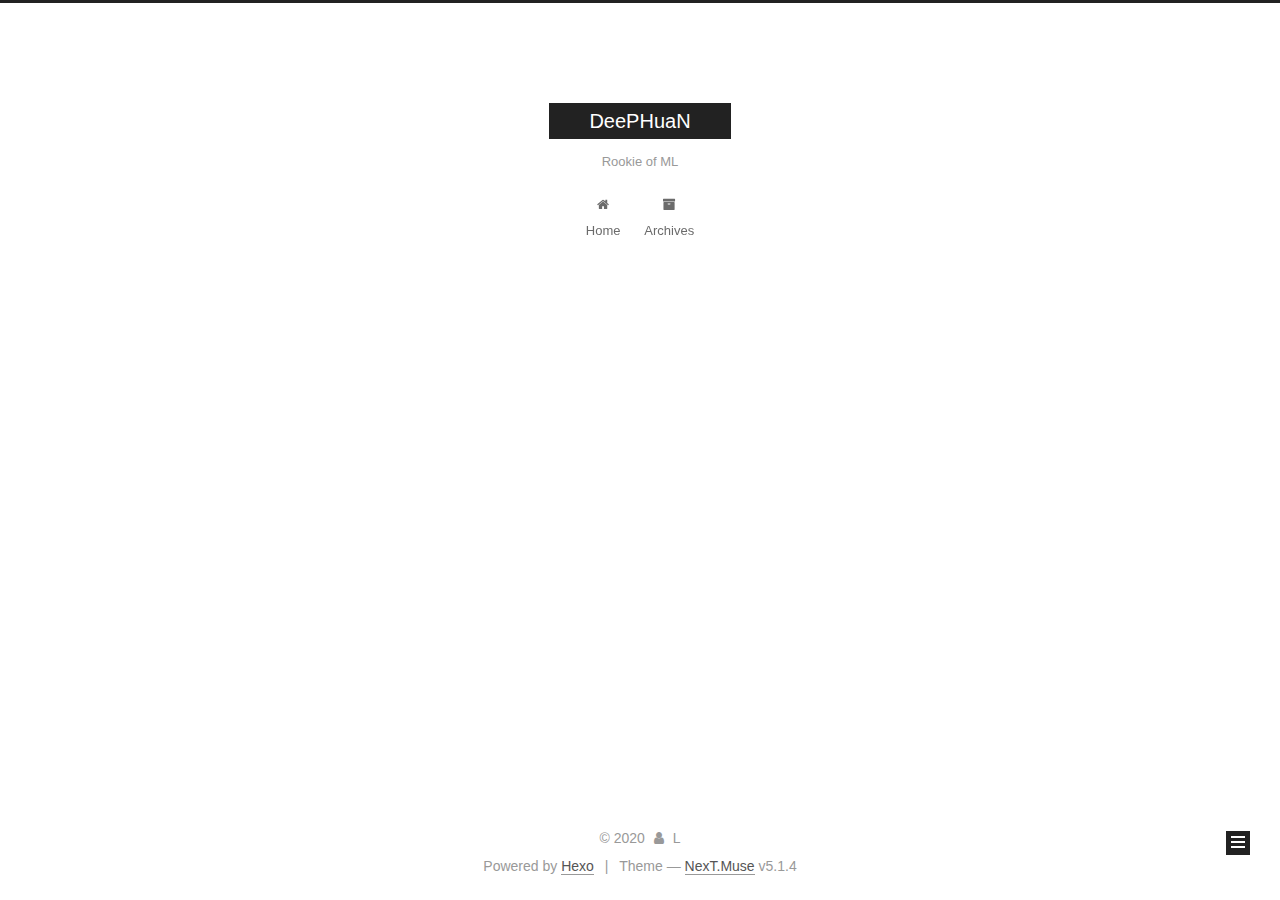
<file: archives/index.html>
<!DOCTYPE html>



  


<html class="theme-next muse use-motion" lang="zh">
<head>
  <meta charset="UTF-8"/>
<meta http-equiv="X-UA-Compatible" content="IE=edge" />
<meta name="viewport" content="width=device-width, initial-scale=1, maximum-scale=1"/>
<meta name="theme-color" content="#222">









<meta http-equiv="Cache-Control" content="no-transform" />
<meta http-equiv="Cache-Control" content="no-siteapp" />
















  
  
  <link href="/lib/fancybox/source/jquery.fancybox.css?v=2.1.5" rel="stylesheet" type="text/css" />







<link href="/lib/font-awesome/css/font-awesome.min.css?v=4.6.2" rel="stylesheet" type="text/css" />

<link href="/css/main.css?v=5.1.4" rel="stylesheet" type="text/css" />


  <link rel="apple-touch-icon" sizes="180x180" href="/images/apple-touch-icon-next.png?v=5.1.4">


  <link rel="icon" type="image/png" sizes="32x32" href="/images/favicon-32x32-next.png?v=5.1.4">


  <link rel="icon" type="image/png" sizes="16x16" href="/images/favicon-16x16-next.png?v=5.1.4">


  <link rel="mask-icon" href="/images/logo.svg?v=5.1.4" color="#222">





  <meta name="keywords" content="Hexo, NexT" />










<meta name="description" content="记录自己的容易忘记的一些学习过程">
<meta property="og:type" content="website">
<meta property="og:title" content="DeePHuaN">
<meta property="og:url" content="http://yoursite.com/archives/index.html">
<meta property="og:site_name" content="DeePHuaN">
<meta property="og:description" content="记录自己的容易忘记的一些学习过程">
<meta property="og:locale" content="zh">
<meta property="article:author" content="L">
<meta name="twitter:card" content="summary">



<script type="text/javascript" id="hexo.configurations">
  var NexT = window.NexT || {};
  var CONFIG = {
    root: '/',
    scheme: 'Muse',
    version: '5.1.4',
    sidebar: {"position":"left","display":"post","offset":12,"b2t":false,"scrollpercent":false,"onmobile":false},
    fancybox: true,
    tabs: true,
    motion: {"enable":true,"async":false,"transition":{"post_block":"fadeIn","post_header":"slideDownIn","post_body":"slideDownIn","coll_header":"slideLeftIn","sidebar":"slideUpIn"}},
    duoshuo: {
      userId: '0',
      author: 'Author'
    },
    algolia: {
      applicationID: '',
      apiKey: '',
      indexName: '',
      hits: {"per_page":10},
      labels: {"input_placeholder":"Search for Posts","hits_empty":"We didn't find any results for the search: ${query}","hits_stats":"${hits} results found in ${time} ms"}
    }
  };
</script>



  <link rel="canonical" href="http://yoursite.com/archives/"/>





  <title>Archive | DeePHuaN</title>
  








<meta name="generator" content="Hexo 4.2.0"></head>

<body itemscope itemtype="http://schema.org/WebPage" lang="zh">

  
  
    
  

  <div class="container sidebar-position-left page-archive">
    <div class="headband"></div>

    <header id="header" class="header" itemscope itemtype="http://schema.org/WPHeader">
      <div class="header-inner"><div class="site-brand-wrapper">
  <div class="site-meta ">
    

    <div class="custom-logo-site-title">
      <a href="/"  class="brand" rel="start">
        <span class="logo-line-before"><i></i></span>
        <span class="site-title">DeePHuaN</span>
        <span class="logo-line-after"><i></i></span>
      </a>
    </div>
      
        <p class="site-subtitle">Rookie of ML</p>
      
  </div>

  <div class="site-nav-toggle">
    <button>
      <span class="btn-bar"></span>
      <span class="btn-bar"></span>
      <span class="btn-bar"></span>
    </button>
  </div>
</div>

<nav class="site-nav">
  

  
    <ul id="menu" class="menu">
      
        
        <li class="menu-item menu-item-home">
          <a href="/%20" rel="section">
            
              <i class="menu-item-icon fa fa-fw fa-home"></i> <br />
            
            Home
          </a>
        </li>
      
        
        <li class="menu-item menu-item-archives">
          <a href="/archives/%20" rel="section">
            
              <i class="menu-item-icon fa fa-fw fa-archive"></i> <br />
            
            Archives
          </a>
        </li>
      

      
    </ul>
  

  
</nav>



 </div>
    </header>

    <main id="main" class="main">
      <div class="main-inner">
        <div class="content-wrap">
          <div id="content" class="content">
            

  
  
  
  <div class="post-block archive">
    <div id="posts" class="posts-collapse">
      <span class="archive-move-on"></span>

      <span class="archive-page-counter">
        
        
        
          
        
        Um..! 2 posts in total. Keep on posting.
      </span>

      

        
        
        

        
          
          <div class="collection-title">
            <h1 class="archive-year" id="archive-year-2020">2020</h1>
          </div>
        
        

        

  <article class="post post-type-normal" itemscope itemtype="http://schema.org/Article">
    <header class="post-header">

      <h2 class="post-title">
        
            <a class="post-title-link" href="/2020/04/26/MarkDown%E5%9F%BA%E7%A1%80%E8%AF%AD%E6%B3%95%E8%AE%B0%E5%BD%95/" itemprop="url">
              
                <span itemprop="name">MarkDown基础语法记录</span>
              
            </a>
        
      </h2>

      <div class="post-meta">
        <time class="post-time" itemprop="dateCreated"
              datetime="2020-04-26T11:37:06+08:00"
              content="2020-04-26" >
          04-26
        </time>
      </div>

    </header>
  </article>



      

        
        
        

        
        

        

  <article class="post post-type-normal" itemscope itemtype="http://schema.org/Article">
    <header class="post-header">

      <h2 class="post-title">
        
            <a class="post-title-link" href="/2020/04/21/hexo%E6%90%AD%E5%BB%BA%E4%B8%AA%E4%BA%BA%E5%8D%9A%E5%AE%A2%E6%95%99%E7%A8%8B/" itemprop="url">
              
                <span itemprop="name">hexo搭建个人博客教程</span>
              
            </a>
        
      </h2>

      <div class="post-meta">
        <time class="post-time" itemprop="dateCreated"
              datetime="2020-04-21T21:41:07+08:00"
              content="2020-04-21" >
          04-21
        </time>
      </div>

    </header>
  </article>



      

    </div>
  </div>
  
  
  

  



          </div>
          


          

        </div>
        
          
  
  <div class="sidebar-toggle">
    <div class="sidebar-toggle-line-wrap">
      <span class="sidebar-toggle-line sidebar-toggle-line-first"></span>
      <span class="sidebar-toggle-line sidebar-toggle-line-middle"></span>
      <span class="sidebar-toggle-line sidebar-toggle-line-last"></span>
    </div>
  </div>

  <aside id="sidebar" class="sidebar">
    
    <div class="sidebar-inner">

      

      

      <section class="site-overview-wrap sidebar-panel sidebar-panel-active">
        <div class="site-overview">
          <div class="site-author motion-element" itemprop="author" itemscope itemtype="http://schema.org/Person">
            
              <p class="site-author-name" itemprop="name">L</p>
              <p class="site-description motion-element" itemprop="description">记录自己的容易忘记的一些学习过程</p>
          </div>

          <nav class="site-state motion-element">

            
              <div class="site-state-item site-state-posts">
              
                <a href="/archives/%20%7C%7C%20archive">
              
                  <span class="site-state-item-count">2</span>
                  <span class="site-state-item-name">posts</span>
                </a>
              </div>
            

            

            

          </nav>

          

          

          
          

          
          

          

        </div>
      </section>

      

      

    </div>
  </aside>


        
      </div>
    </main>

    <footer id="footer" class="footer">
      <div class="footer-inner">
        <div class="copyright">&copy; <span itemprop="copyrightYear">2020</span>
  <span class="with-love">
    <i class="fa fa-user"></i>
  </span>
  <span class="author" itemprop="copyrightHolder">L</span>

  
</div>


  <div class="powered-by">Powered by <a class="theme-link" target="_blank" href="https://hexo.io">Hexo</a></div>



  <span class="post-meta-divider">|</span>



  <div class="theme-info">Theme &mdash; <a class="theme-link" target="_blank" href="https://github.com/iissnan/hexo-theme-next">NexT.Muse</a> v5.1.4</div>




        







        
      </div>
    </footer>

    
      <div class="back-to-top">
        <i class="fa fa-arrow-up"></i>
        
      </div>
    

    

  </div>

  

<script type="text/javascript">
  if (Object.prototype.toString.call(window.Promise) !== '[object Function]') {
    window.Promise = null;
  }
</script>









  












  
  
    <script type="text/javascript" src="/lib/jquery/index.js?v=2.1.3"></script>
  

  
  
    <script type="text/javascript" src="/lib/fastclick/lib/fastclick.min.js?v=1.0.6"></script>
  

  
  
    <script type="text/javascript" src="/lib/jquery_lazyload/jquery.lazyload.js?v=1.9.7"></script>
  

  
  
    <script type="text/javascript" src="/lib/velocity/velocity.min.js?v=1.2.1"></script>
  

  
  
    <script type="text/javascript" src="/lib/velocity/velocity.ui.min.js?v=1.2.1"></script>
  

  
  
    <script type="text/javascript" src="/lib/fancybox/source/jquery.fancybox.pack.js?v=2.1.5"></script>
  


  


  <script type="text/javascript" src="/js/src/utils.js?v=5.1.4"></script>

  <script type="text/javascript" src="/js/src/motion.js?v=5.1.4"></script>



  
  

  

  


  <script type="text/javascript" src="/js/src/bootstrap.js?v=5.1.4"></script>



  


  




	





  





  












  





  

  

  

  
  

  

  

  

</body>
</html>
</file>
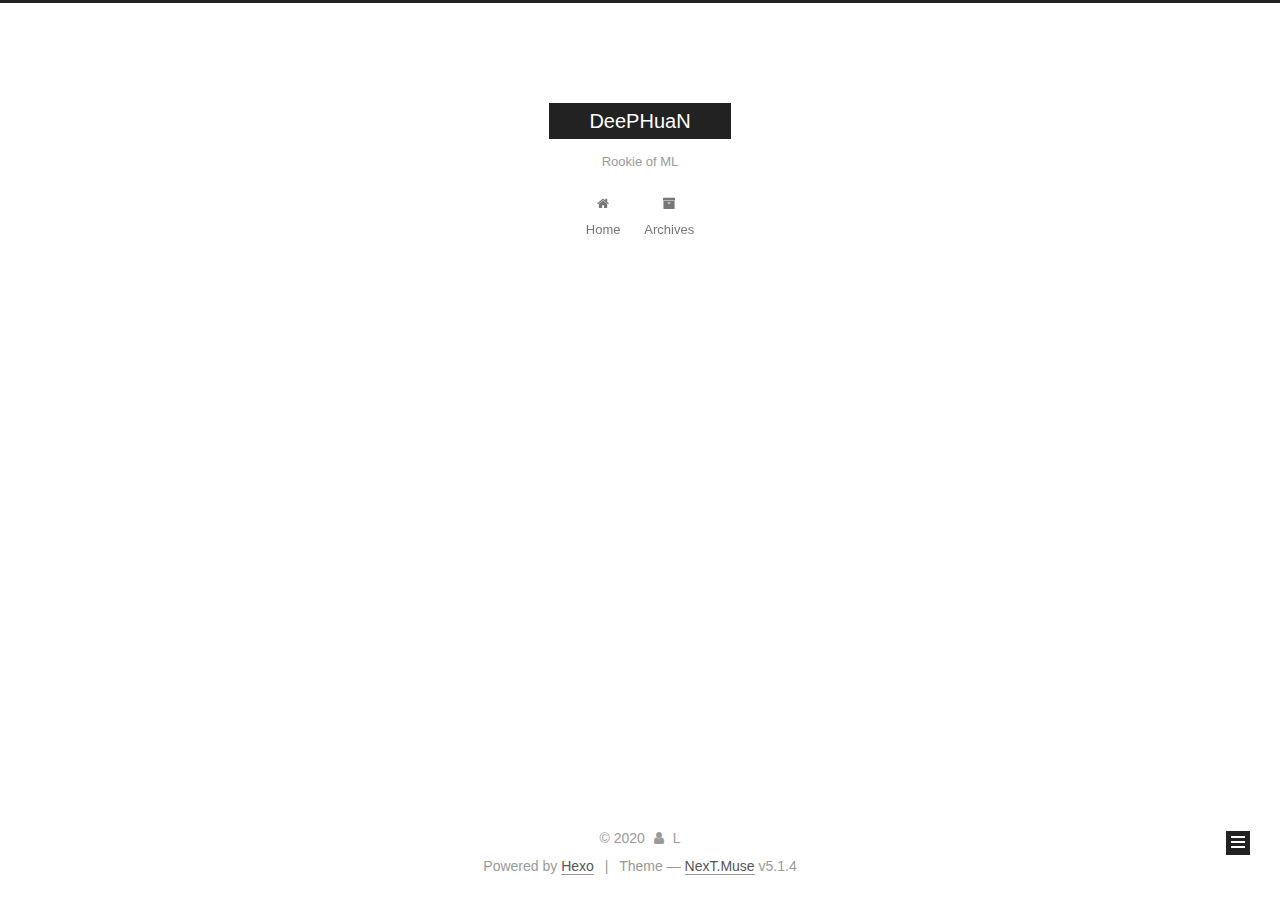
<file: archives/2020/index.html>
<!DOCTYPE html>



  


<html class="theme-next muse use-motion" lang="zh">
<head>
  <meta charset="UTF-8"/>
<meta http-equiv="X-UA-Compatible" content="IE=edge" />
<meta name="viewport" content="width=device-width, initial-scale=1, maximum-scale=1"/>
<meta name="theme-color" content="#222">









<meta http-equiv="Cache-Control" content="no-transform" />
<meta http-equiv="Cache-Control" content="no-siteapp" />
















  
  
  <link href="/lib/fancybox/source/jquery.fancybox.css?v=2.1.5" rel="stylesheet" type="text/css" />







<link href="/lib/font-awesome/css/font-awesome.min.css?v=4.6.2" rel="stylesheet" type="text/css" />

<link href="/css/main.css?v=5.1.4" rel="stylesheet" type="text/css" />


  <link rel="apple-touch-icon" sizes="180x180" href="/images/apple-touch-icon-next.png?v=5.1.4">


  <link rel="icon" type="image/png" sizes="32x32" href="/images/favicon-32x32-next.png?v=5.1.4">


  <link rel="icon" type="image/png" sizes="16x16" href="/images/favicon-16x16-next.png?v=5.1.4">


  <link rel="mask-icon" href="/images/logo.svg?v=5.1.4" color="#222">





  <meta name="keywords" content="Hexo, NexT" />










<meta name="description" content="记录自己的容易忘记的一些学习过程">
<meta property="og:type" content="website">
<meta property="og:title" content="DeePHuaN">
<meta property="og:url" content="http://yoursite.com/archives/2020/index.html">
<meta property="og:site_name" content="DeePHuaN">
<meta property="og:description" content="记录自己的容易忘记的一些学习过程">
<meta property="og:locale" content="zh">
<meta property="article:author" content="L">
<meta name="twitter:card" content="summary">



<script type="text/javascript" id="hexo.configurations">
  var NexT = window.NexT || {};
  var CONFIG = {
    root: '/',
    scheme: 'Muse',
    version: '5.1.4',
    sidebar: {"position":"left","display":"post","offset":12,"b2t":false,"scrollpercent":false,"onmobile":false},
    fancybox: true,
    tabs: true,
    motion: {"enable":true,"async":false,"transition":{"post_block":"fadeIn","post_header":"slideDownIn","post_body":"slideDownIn","coll_header":"slideLeftIn","sidebar":"slideUpIn"}},
    duoshuo: {
      userId: '0',
      author: 'Author'
    },
    algolia: {
      applicationID: '',
      apiKey: '',
      indexName: '',
      hits: {"per_page":10},
      labels: {"input_placeholder":"Search for Posts","hits_empty":"We didn't find any results for the search: ${query}","hits_stats":"${hits} results found in ${time} ms"}
    }
  };
</script>



  <link rel="canonical" href="http://yoursite.com/archives/2020/"/>





  <title>Archive | DeePHuaN</title>
  








<meta name="generator" content="Hexo 4.2.0"></head>

<body itemscope itemtype="http://schema.org/WebPage" lang="zh">

  
  
    
  

  <div class="container sidebar-position-left page-archive">
    <div class="headband"></div>

    <header id="header" class="header" itemscope itemtype="http://schema.org/WPHeader">
      <div class="header-inner"><div class="site-brand-wrapper">
  <div class="site-meta ">
    

    <div class="custom-logo-site-title">
      <a href="/"  class="brand" rel="start">
        <span class="logo-line-before"><i></i></span>
        <span class="site-title">DeePHuaN</span>
        <span class="logo-line-after"><i></i></span>
      </a>
    </div>
      
        <p class="site-subtitle">Rookie of ML</p>
      
  </div>

  <div class="site-nav-toggle">
    <button>
      <span class="btn-bar"></span>
      <span class="btn-bar"></span>
      <span class="btn-bar"></span>
    </button>
  </div>
</div>

<nav class="site-nav">
  

  
    <ul id="menu" class="menu">
      
        
        <li class="menu-item menu-item-home">
          <a href="/%20" rel="section">
            
              <i class="menu-item-icon fa fa-fw fa-home"></i> <br />
            
            Home
          </a>
        </li>
      
        
        <li class="menu-item menu-item-archives">
          <a href="/archives/%20" rel="section">
            
              <i class="menu-item-icon fa fa-fw fa-archive"></i> <br />
            
            Archives
          </a>
        </li>
      

      
    </ul>
  

  
</nav>



 </div>
    </header>

    <main id="main" class="main">
      <div class="main-inner">
        <div class="content-wrap">
          <div id="content" class="content">
            

  
  
  
  <div class="post-block archive">
    <div id="posts" class="posts-collapse">
      <span class="archive-move-on"></span>

      <span class="archive-page-counter">
        
        
        
          
        
        Um..! 2 posts in total. Keep on posting.
      </span>

      

        
        
        

        
          
          <div class="collection-title">
            <h1 class="archive-year" id="archive-year-2020">2020</h1>
          </div>
        
        

        

  <article class="post post-type-normal" itemscope itemtype="http://schema.org/Article">
    <header class="post-header">

      <h2 class="post-title">
        
            <a class="post-title-link" href="/2020/04/26/MarkDown%E5%9F%BA%E7%A1%80%E8%AF%AD%E6%B3%95%E8%AE%B0%E5%BD%95/" itemprop="url">
              
                <span itemprop="name">MarkDown基础语法记录</span>
              
            </a>
        
      </h2>

      <div class="post-meta">
        <time class="post-time" itemprop="dateCreated"
              datetime="2020-04-26T11:37:06+08:00"
              content="2020-04-26" >
          04-26
        </time>
      </div>

    </header>
  </article>



      

        
        
        

        
        

        

  <article class="post post-type-normal" itemscope itemtype="http://schema.org/Article">
    <header class="post-header">

      <h2 class="post-title">
        
            <a class="post-title-link" href="/2020/04/21/hexo%E6%90%AD%E5%BB%BA%E4%B8%AA%E4%BA%BA%E5%8D%9A%E5%AE%A2%E6%95%99%E7%A8%8B/" itemprop="url">
              
                <span itemprop="name">hexo搭建个人博客教程</span>
              
            </a>
        
      </h2>

      <div class="post-meta">
        <time class="post-time" itemprop="dateCreated"
              datetime="2020-04-21T21:41:07+08:00"
              content="2020-04-21" >
          04-21
        </time>
      </div>

    </header>
  </article>



      

    </div>
  </div>
  
  
  

  



          </div>
          


          

        </div>
        
          
  
  <div class="sidebar-toggle">
    <div class="sidebar-toggle-line-wrap">
      <span class="sidebar-toggle-line sidebar-toggle-line-first"></span>
      <span class="sidebar-toggle-line sidebar-toggle-line-middle"></span>
      <span class="sidebar-toggle-line sidebar-toggle-line-last"></span>
    </div>
  </div>

  <aside id="sidebar" class="sidebar">
    
    <div class="sidebar-inner">

      

      

      <section class="site-overview-wrap sidebar-panel sidebar-panel-active">
        <div class="site-overview">
          <div class="site-author motion-element" itemprop="author" itemscope itemtype="http://schema.org/Person">
            
              <p class="site-author-name" itemprop="name">L</p>
              <p class="site-description motion-element" itemprop="description">记录自己的容易忘记的一些学习过程</p>
          </div>

          <nav class="site-state motion-element">

            
              <div class="site-state-item site-state-posts">
              
                <a href="/archives/%20%7C%7C%20archive">
              
                  <span class="site-state-item-count">2</span>
                  <span class="site-state-item-name">posts</span>
                </a>
              </div>
            

            

            

          </nav>

          

          

          
          

          
          

          

        </div>
      </section>

      

      

    </div>
  </aside>


        
      </div>
    </main>

    <footer id="footer" class="footer">
      <div class="footer-inner">
        <div class="copyright">&copy; <span itemprop="copyrightYear">2020</span>
  <span class="with-love">
    <i class="fa fa-user"></i>
  </span>
  <span class="author" itemprop="copyrightHolder">L</span>

  
</div>


  <div class="powered-by">Powered by <a class="theme-link" target="_blank" href="https://hexo.io">Hexo</a></div>



  <span class="post-meta-divider">|</span>



  <div class="theme-info">Theme &mdash; <a class="theme-link" target="_blank" href="https://github.com/iissnan/hexo-theme-next">NexT.Muse</a> v5.1.4</div>




        







        
      </div>
    </footer>

    
      <div class="back-to-top">
        <i class="fa fa-arrow-up"></i>
        
      </div>
    

    

  </div>

  

<script type="text/javascript">
  if (Object.prototype.toString.call(window.Promise) !== '[object Function]') {
    window.Promise = null;
  }
</script>









  












  
  
    <script type="text/javascript" src="/lib/jquery/index.js?v=2.1.3"></script>
  

  
  
    <script type="text/javascript" src="/lib/fastclick/lib/fastclick.min.js?v=1.0.6"></script>
  

  
  
    <script type="text/javascript" src="/lib/jquery_lazyload/jquery.lazyload.js?v=1.9.7"></script>
  

  
  
    <script type="text/javascript" src="/lib/velocity/velocity.min.js?v=1.2.1"></script>
  

  
  
    <script type="text/javascript" src="/lib/velocity/velocity.ui.min.js?v=1.2.1"></script>
  

  
  
    <script type="text/javascript" src="/lib/fancybox/source/jquery.fancybox.pack.js?v=2.1.5"></script>
  


  


  <script type="text/javascript" src="/js/src/utils.js?v=5.1.4"></script>

  <script type="text/javascript" src="/js/src/motion.js?v=5.1.4"></script>



  
  

  

  


  <script type="text/javascript" src="/js/src/bootstrap.js?v=5.1.4"></script>



  


  




	





  





  












  





  

  

  

  
  

  

  

  

</body>
</html>
</file>
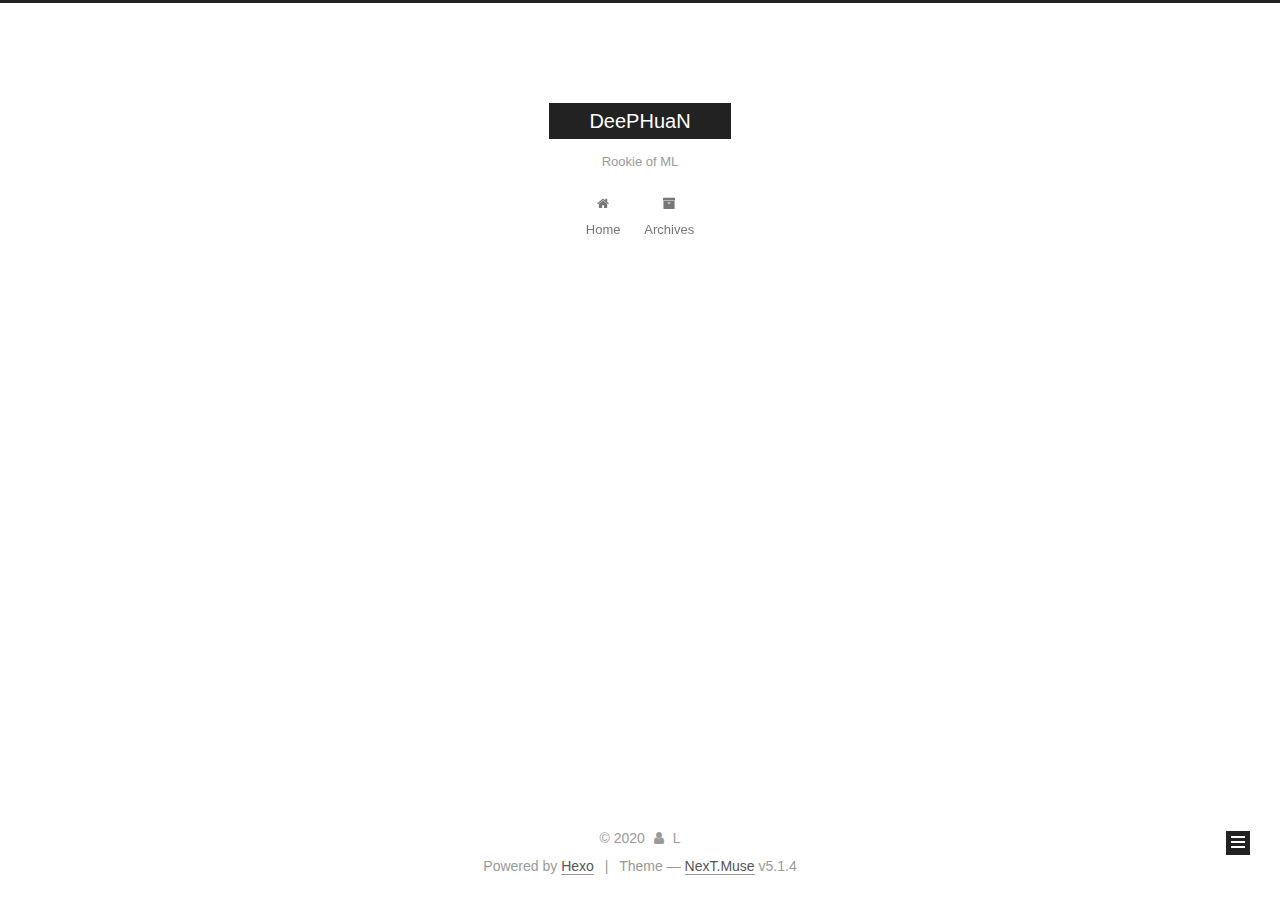
<file: archives/2020/04/index.html>
<!DOCTYPE html>



  


<html class="theme-next muse use-motion" lang="zh">
<head>
  <meta charset="UTF-8"/>
<meta http-equiv="X-UA-Compatible" content="IE=edge" />
<meta name="viewport" content="width=device-width, initial-scale=1, maximum-scale=1"/>
<meta name="theme-color" content="#222">









<meta http-equiv="Cache-Control" content="no-transform" />
<meta http-equiv="Cache-Control" content="no-siteapp" />
















  
  
  <link href="/lib/fancybox/source/jquery.fancybox.css?v=2.1.5" rel="stylesheet" type="text/css" />







<link href="/lib/font-awesome/css/font-awesome.min.css?v=4.6.2" rel="stylesheet" type="text/css" />

<link href="/css/main.css?v=5.1.4" rel="stylesheet" type="text/css" />


  <link rel="apple-touch-icon" sizes="180x180" href="/images/apple-touch-icon-next.png?v=5.1.4">


  <link rel="icon" type="image/png" sizes="32x32" href="/images/favicon-32x32-next.png?v=5.1.4">


  <link rel="icon" type="image/png" sizes="16x16" href="/images/favicon-16x16-next.png?v=5.1.4">


  <link rel="mask-icon" href="/images/logo.svg?v=5.1.4" color="#222">





  <meta name="keywords" content="Hexo, NexT" />










<meta name="description" content="记录自己的容易忘记的一些学习过程">
<meta property="og:type" content="website">
<meta property="og:title" content="DeePHuaN">
<meta property="og:url" content="http://yoursite.com/archives/2020/04/index.html">
<meta property="og:site_name" content="DeePHuaN">
<meta property="og:description" content="记录自己的容易忘记的一些学习过程">
<meta property="og:locale" content="zh">
<meta property="article:author" content="L">
<meta name="twitter:card" content="summary">



<script type="text/javascript" id="hexo.configurations">
  var NexT = window.NexT || {};
  var CONFIG = {
    root: '/',
    scheme: 'Muse',
    version: '5.1.4',
    sidebar: {"position":"left","display":"post","offset":12,"b2t":false,"scrollpercent":false,"onmobile":false},
    fancybox: true,
    tabs: true,
    motion: {"enable":true,"async":false,"transition":{"post_block":"fadeIn","post_header":"slideDownIn","post_body":"slideDownIn","coll_header":"slideLeftIn","sidebar":"slideUpIn"}},
    duoshuo: {
      userId: '0',
      author: 'Author'
    },
    algolia: {
      applicationID: '',
      apiKey: '',
      indexName: '',
      hits: {"per_page":10},
      labels: {"input_placeholder":"Search for Posts","hits_empty":"We didn't find any results for the search: ${query}","hits_stats":"${hits} results found in ${time} ms"}
    }
  };
</script>



  <link rel="canonical" href="http://yoursite.com/archives/2020/04/"/>





  <title>Archive | DeePHuaN</title>
  








<meta name="generator" content="Hexo 4.2.0"></head>

<body itemscope itemtype="http://schema.org/WebPage" lang="zh">

  
  
    
  

  <div class="container sidebar-position-left page-archive">
    <div class="headband"></div>

    <header id="header" class="header" itemscope itemtype="http://schema.org/WPHeader">
      <div class="header-inner"><div class="site-brand-wrapper">
  <div class="site-meta ">
    

    <div class="custom-logo-site-title">
      <a href="/"  class="brand" rel="start">
        <span class="logo-line-before"><i></i></span>
        <span class="site-title">DeePHuaN</span>
        <span class="logo-line-after"><i></i></span>
      </a>
    </div>
      
        <p class="site-subtitle">Rookie of ML</p>
      
  </div>

  <div class="site-nav-toggle">
    <button>
      <span class="btn-bar"></span>
      <span class="btn-bar"></span>
      <span class="btn-bar"></span>
    </button>
  </div>
</div>

<nav class="site-nav">
  

  
    <ul id="menu" class="menu">
      
        
        <li class="menu-item menu-item-home">
          <a href="/%20" rel="section">
            
              <i class="menu-item-icon fa fa-fw fa-home"></i> <br />
            
            Home
          </a>
        </li>
      
        
        <li class="menu-item menu-item-archives">
          <a href="/archives/%20" rel="section">
            
              <i class="menu-item-icon fa fa-fw fa-archive"></i> <br />
            
            Archives
          </a>
        </li>
      

      
    </ul>
  

  
</nav>



 </div>
    </header>

    <main id="main" class="main">
      <div class="main-inner">
        <div class="content-wrap">
          <div id="content" class="content">
            

  
  
  
  <div class="post-block archive">
    <div id="posts" class="posts-collapse">
      <span class="archive-move-on"></span>

      <span class="archive-page-counter">
        
        
        
          
        
        Um..! 2 posts in total. Keep on posting.
      </span>

      

        
        
        

        
          
          <div class="collection-title">
            <h1 class="archive-year" id="archive-year-2020">2020</h1>
          </div>
        
        

        

  <article class="post post-type-normal" itemscope itemtype="http://schema.org/Article">
    <header class="post-header">

      <h2 class="post-title">
        
            <a class="post-title-link" href="/2020/04/26/MarkDown%E5%9F%BA%E7%A1%80%E8%AF%AD%E6%B3%95%E8%AE%B0%E5%BD%95/" itemprop="url">
              
                <span itemprop="name">MarkDown基础语法记录</span>
              
            </a>
        
      </h2>

      <div class="post-meta">
        <time class="post-time" itemprop="dateCreated"
              datetime="2020-04-26T11:37:06+08:00"
              content="2020-04-26" >
          04-26
        </time>
      </div>

    </header>
  </article>



      

        
        
        

        
        

        

  <article class="post post-type-normal" itemscope itemtype="http://schema.org/Article">
    <header class="post-header">

      <h2 class="post-title">
        
            <a class="post-title-link" href="/2020/04/21/hexo%E6%90%AD%E5%BB%BA%E4%B8%AA%E4%BA%BA%E5%8D%9A%E5%AE%A2%E6%95%99%E7%A8%8B/" itemprop="url">
              
                <span itemprop="name">hexo搭建个人博客教程</span>
              
            </a>
        
      </h2>

      <div class="post-meta">
        <time class="post-time" itemprop="dateCreated"
              datetime="2020-04-21T21:41:07+08:00"
              content="2020-04-21" >
          04-21
        </time>
      </div>

    </header>
  </article>



      

    </div>
  </div>
  
  
  

  



          </div>
          


          

        </div>
        
          
  
  <div class="sidebar-toggle">
    <div class="sidebar-toggle-line-wrap">
      <span class="sidebar-toggle-line sidebar-toggle-line-first"></span>
      <span class="sidebar-toggle-line sidebar-toggle-line-middle"></span>
      <span class="sidebar-toggle-line sidebar-toggle-line-last"></span>
    </div>
  </div>

  <aside id="sidebar" class="sidebar">
    
    <div class="sidebar-inner">

      

      

      <section class="site-overview-wrap sidebar-panel sidebar-panel-active">
        <div class="site-overview">
          <div class="site-author motion-element" itemprop="author" itemscope itemtype="http://schema.org/Person">
            
              <p class="site-author-name" itemprop="name">L</p>
              <p class="site-description motion-element" itemprop="description">记录自己的容易忘记的一些学习过程</p>
          </div>

          <nav class="site-state motion-element">

            
              <div class="site-state-item site-state-posts">
              
                <a href="/archives/%20%7C%7C%20archive">
              
                  <span class="site-state-item-count">2</span>
                  <span class="site-state-item-name">posts</span>
                </a>
              </div>
            

            

            

          </nav>

          

          

          
          

          
          

          

        </div>
      </section>

      

      

    </div>
  </aside>


        
      </div>
    </main>

    <footer id="footer" class="footer">
      <div class="footer-inner">
        <div class="copyright">&copy; <span itemprop="copyrightYear">2020</span>
  <span class="with-love">
    <i class="fa fa-user"></i>
  </span>
  <span class="author" itemprop="copyrightHolder">L</span>

  
</div>


  <div class="powered-by">Powered by <a class="theme-link" target="_blank" href="https://hexo.io">Hexo</a></div>



  <span class="post-meta-divider">|</span>



  <div class="theme-info">Theme &mdash; <a class="theme-link" target="_blank" href="https://github.com/iissnan/hexo-theme-next">NexT.Muse</a> v5.1.4</div>




        







        
      </div>
    </footer>

    
      <div class="back-to-top">
        <i class="fa fa-arrow-up"></i>
        
      </div>
    

    

  </div>

  

<script type="text/javascript">
  if (Object.prototype.toString.call(window.Promise) !== '[object Function]') {
    window.Promise = null;
  }
</script>









  












  
  
    <script type="text/javascript" src="/lib/jquery/index.js?v=2.1.3"></script>
  

  
  
    <script type="text/javascript" src="/lib/fastclick/lib/fastclick.min.js?v=1.0.6"></script>
  

  
  
    <script type="text/javascript" src="/lib/jquery_lazyload/jquery.lazyload.js?v=1.9.7"></script>
  

  
  
    <script type="text/javascript" src="/lib/velocity/velocity.min.js?v=1.2.1"></script>
  

  
  
    <script type="text/javascript" src="/lib/velocity/velocity.ui.min.js?v=1.2.1"></script>
  

  
  
    <script type="text/javascript" src="/lib/fancybox/source/jquery.fancybox.pack.js?v=2.1.5"></script>
  


  


  <script type="text/javascript" src="/js/src/utils.js?v=5.1.4"></script>

  <script type="text/javascript" src="/js/src/motion.js?v=5.1.4"></script>



  
  

  

  


  <script type="text/javascript" src="/js/src/bootstrap.js?v=5.1.4"></script>



  


  




	





  





  












  





  

  

  

  
  

  

  

  

</body>
</html>
</file>
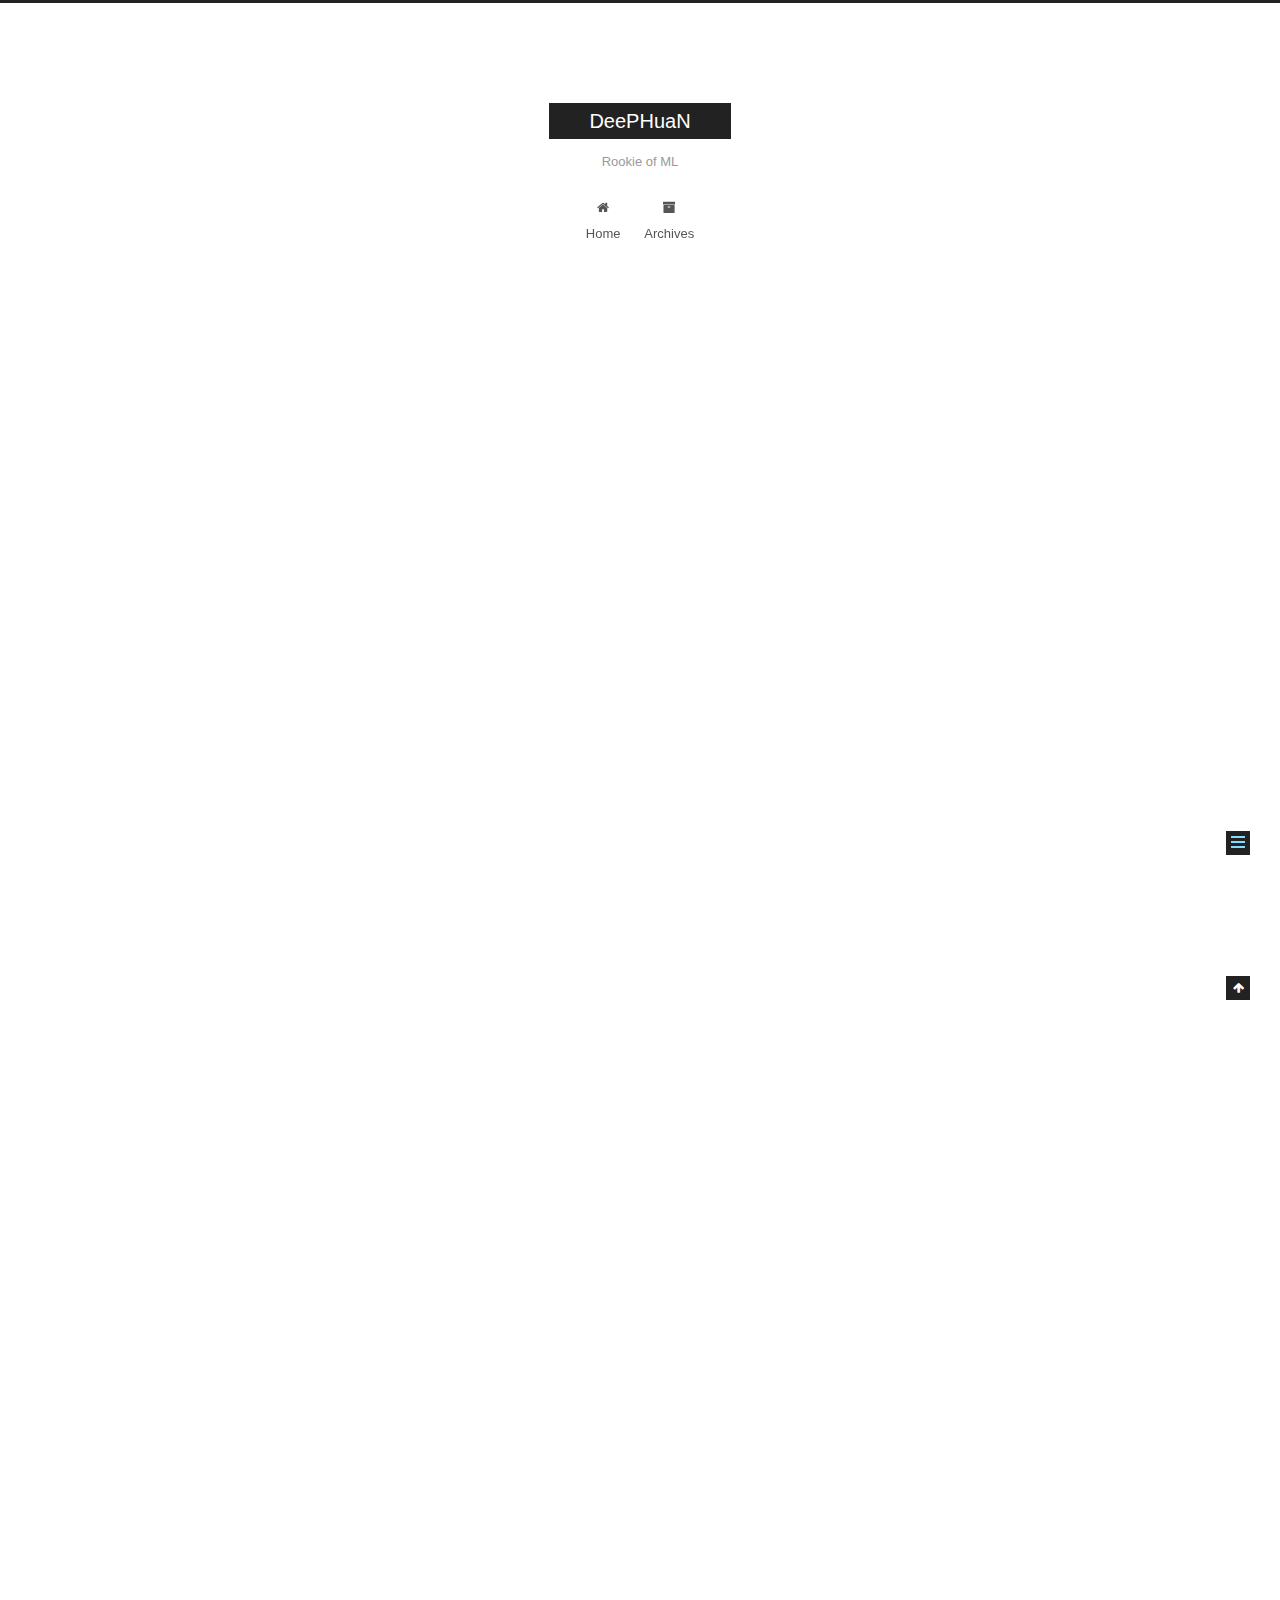
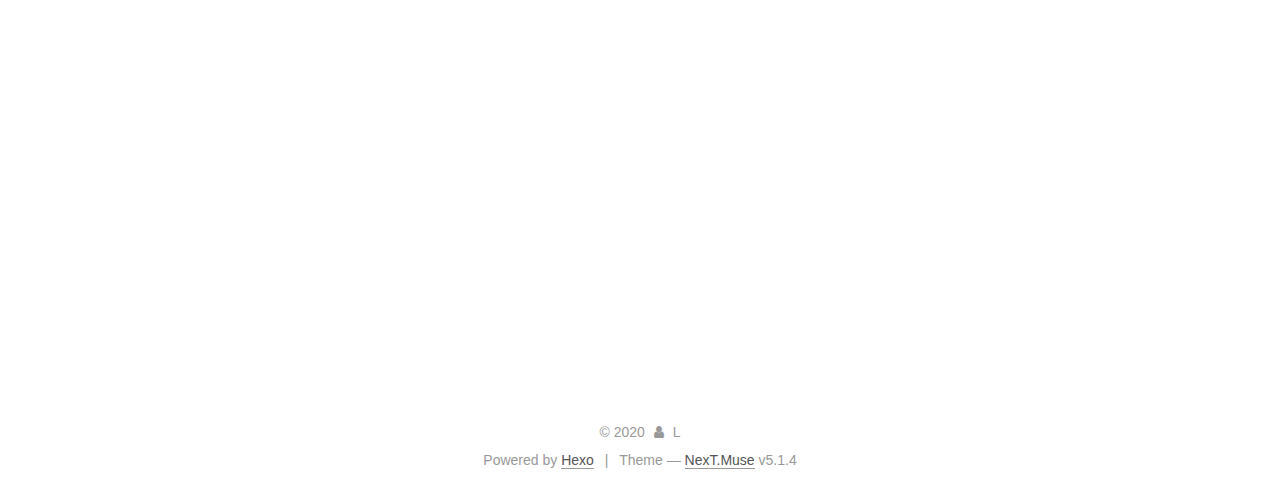
<file: 2020/04/21/hexo搭建个人博客教程/index.html>
<!DOCTYPE html>



  


<html class="theme-next muse use-motion" lang="zh">
<head>
  <meta charset="UTF-8"/>
<meta http-equiv="X-UA-Compatible" content="IE=edge" />
<meta name="viewport" content="width=device-width, initial-scale=1, maximum-scale=1"/>
<meta name="theme-color" content="#222">









<meta http-equiv="Cache-Control" content="no-transform" />
<meta http-equiv="Cache-Control" content="no-siteapp" />
















  
  
  <link href="/lib/fancybox/source/jquery.fancybox.css?v=2.1.5" rel="stylesheet" type="text/css" />







<link href="/lib/font-awesome/css/font-awesome.min.css?v=4.6.2" rel="stylesheet" type="text/css" />

<link href="/css/main.css?v=5.1.4" rel="stylesheet" type="text/css" />


  <link rel="apple-touch-icon" sizes="180x180" href="/images/apple-touch-icon-next.png?v=5.1.4">


  <link rel="icon" type="image/png" sizes="32x32" href="/images/favicon-32x32-next.png?v=5.1.4">


  <link rel="icon" type="image/png" sizes="16x16" href="/images/favicon-16x16-next.png?v=5.1.4">


  <link rel="mask-icon" href="/images/logo.svg?v=5.1.4" color="#222">





  <meta name="keywords" content="Hexo, NexT" />










<meta name="description" content="title: 搭建个人博客流程记录下载nodejsnodejs下载地址，根据自己的系统类型下载.pkg文件，解压，按照步骤安装完成。 为npm添加淘宝镜像源cnpmnpm install -g cnpm --registry&#x3D;https:&#x2F;&#x2F;registry.npm.taobao.org 安装hexo框架cnpm install -g hexo-cli 搭建博客进入想要搭建的博客目录，进行hexo">
<meta property="og:type" content="article">
<meta property="og:title" content="hexo搭建个人博客教程">
<meta property="og:url" content="http://yoursite.com/2020/04/21/hexo%E6%90%AD%E5%BB%BA%E4%B8%AA%E4%BA%BA%E5%8D%9A%E5%AE%A2%E6%95%99%E7%A8%8B/index.html">
<meta property="og:site_name" content="DeePHuaN">
<meta property="og:description" content="title: 搭建个人博客流程记录下载nodejsnodejs下载地址，根据自己的系统类型下载.pkg文件，解压，按照步骤安装完成。 为npm添加淘宝镜像源cnpmnpm install -g cnpm --registry&#x3D;https:&#x2F;&#x2F;registry.npm.taobao.org 安装hexo框架cnpm install -g hexo-cli 搭建博客进入想要搭建的博客目录，进行hexo">
<meta property="og:locale" content="zh">
<meta property="article:published_time" content="2020-04-21T13:41:07.865Z">
<meta property="article:modified_time" content="2020-04-26T04:28:48.887Z">
<meta property="article:author" content="L">
<meta name="twitter:card" content="summary">



<script type="text/javascript" id="hexo.configurations">
  var NexT = window.NexT || {};
  var CONFIG = {
    root: '/',
    scheme: 'Muse',
    version: '5.1.4',
    sidebar: {"position":"left","display":"post","offset":12,"b2t":false,"scrollpercent":false,"onmobile":false},
    fancybox: true,
    tabs: true,
    motion: {"enable":true,"async":false,"transition":{"post_block":"fadeIn","post_header":"slideDownIn","post_body":"slideDownIn","coll_header":"slideLeftIn","sidebar":"slideUpIn"}},
    duoshuo: {
      userId: '0',
      author: 'Author'
    },
    algolia: {
      applicationID: '',
      apiKey: '',
      indexName: '',
      hits: {"per_page":10},
      labels: {"input_placeholder":"Search for Posts","hits_empty":"We didn't find any results for the search: ${query}","hits_stats":"${hits} results found in ${time} ms"}
    }
  };
</script>



  <link rel="canonical" href="http://yoursite.com/2020/04/21/hexo搭建个人博客教程/"/>





  <title>hexo搭建个人博客教程 | DeePHuaN</title>
  








<meta name="generator" content="Hexo 4.2.0"></head>

<body itemscope itemtype="http://schema.org/WebPage" lang="zh">

  
  
    
  

  <div class="container sidebar-position-left page-post-detail">
    <div class="headband"></div>

    <header id="header" class="header" itemscope itemtype="http://schema.org/WPHeader">
      <div class="header-inner"><div class="site-brand-wrapper">
  <div class="site-meta ">
    

    <div class="custom-logo-site-title">
      <a href="/"  class="brand" rel="start">
        <span class="logo-line-before"><i></i></span>
        <span class="site-title">DeePHuaN</span>
        <span class="logo-line-after"><i></i></span>
      </a>
    </div>
      
        <p class="site-subtitle">Rookie of ML</p>
      
  </div>

  <div class="site-nav-toggle">
    <button>
      <span class="btn-bar"></span>
      <span class="btn-bar"></span>
      <span class="btn-bar"></span>
    </button>
  </div>
</div>

<nav class="site-nav">
  

  
    <ul id="menu" class="menu">
      
        
        <li class="menu-item menu-item-home">
          <a href="/%20" rel="section">
            
              <i class="menu-item-icon fa fa-fw fa-home"></i> <br />
            
            Home
          </a>
        </li>
      
        
        <li class="menu-item menu-item-archives">
          <a href="/archives/%20" rel="section">
            
              <i class="menu-item-icon fa fa-fw fa-archive"></i> <br />
            
            Archives
          </a>
        </li>
      

      
    </ul>
  

  
</nav>



 </div>
    </header>

    <main id="main" class="main">
      <div class="main-inner">
        <div class="content-wrap">
          <div id="content" class="content">
            

  <div id="posts" class="posts-expand">
    

  

  
  
  

  <article class="post post-type-normal" itemscope itemtype="http://schema.org/Article">
  
  
  
  <div class="post-block">
    <link itemprop="mainEntityOfPage" href="http://yoursite.com/2020/04/21/hexo%E6%90%AD%E5%BB%BA%E4%B8%AA%E4%BA%BA%E5%8D%9A%E5%AE%A2%E6%95%99%E7%A8%8B/">

    <span hidden itemprop="author" itemscope itemtype="http://schema.org/Person">
      <meta itemprop="name" content="L">
      <meta itemprop="description" content="">
      <meta itemprop="image" content="/images/avatar.gif">
    </span>

    <span hidden itemprop="publisher" itemscope itemtype="http://schema.org/Organization">
      <meta itemprop="name" content="DeePHuaN">
    </span>

    
      <header class="post-header">

        
        
          <h1 class="post-title" itemprop="name headline">hexo搭建个人博客教程</h1>
        

        <div class="post-meta">
          <span class="post-time">
            
              <span class="post-meta-item-icon">
                <i class="fa fa-calendar-o"></i>
              </span>
              
                <span class="post-meta-item-text">Posted on</span>
              
              <time title="Post created" itemprop="dateCreated datePublished" datetime="2020-04-21T21:41:07+08:00">
                2020-04-21
              </time>
            

            

            
          </span>

          

          
            
          

          
          

          

          

          

        </div>
      </header>
    

    
    
    
    <div class="post-body" itemprop="articleBody">

      
      

      
        <h1 id="title-搭建个人博客流程记录"><a href="#title-搭建个人博客流程记录" class="headerlink" title="title: 搭建个人博客流程记录"></a>title: 搭建个人博客流程记录</h1><h3 id="下载nodejs"><a href="#下载nodejs" class="headerlink" title="下载nodejs"></a>下载nodejs</h3><p>nodejs<a href="(https://nodejs.org/en/download/">下载地址</a>，根据自己的系统类型下载.pkg文件，解压，按照步骤安装完成。</p>
<h3 id="为npm添加淘宝镜像源cnpm"><a href="#为npm添加淘宝镜像源cnpm" class="headerlink" title="为npm添加淘宝镜像源cnpm"></a>为npm添加淘宝镜像源cnpm</h3><p><code>npm install -g cnpm --registry=https://registry.npm.taobao.org</code></p>
<h3 id="安装hexo框架"><a href="#安装hexo框架" class="headerlink" title="安装hexo框架"></a>安装hexo框架</h3><p><code>cnpm install -g hexo-cli</code></p>
<h3 id="搭建博客"><a href="#搭建博客" class="headerlink" title="搭建博客"></a>搭建博客</h3><p>进入想要搭建的博客目录，进行hexo初始化。（注意：如果下载速度很慢的话，可以使用终端代理或者用自己手机开热点，屡试不爽）</p>
<p><code>hexo init</code></p>
<p>启动博客，在本地查看博客是否成功搭建，localhost:4000。</p>
<p><code>hexo s</code></p>
<h3 id="博客部署到github"><a href="#博客部署到github" class="headerlink" title="博客部署到github"></a>博客部署到github</h3><p>打开github，新建一个项目，Repository name设置成：your_account.github.io</p>
<p>安装hexo部署到github的插件，</p>
<p><code>cnpm install --save hexo-deployer-git</code></p>
<p>打开博客目录下的文件_config.yml，到文件末尾进行修改。</p>
<figure class="highlight plain"><table><tr><td class="gutter"><pre><span class="line">1</span><br><span class="line">2</span><br><span class="line">3</span><br><span class="line">4</span><br><span class="line">5</span><br><span class="line">6</span><br><span class="line">7</span><br></pre></td><td class="code"><pre><span class="line">deploy:</span><br><span class="line"></span><br><span class="line">  type: git</span><br><span class="line"></span><br><span class="line">  repo: https:&#x2F;&#x2F;your_account&#x2F;your_account.github.io</span><br><span class="line"></span><br><span class="line">  branch: master</span><br></pre></td></tr></table></figure>

<p>保存。</p>
<p>修改之后，三连操作，就可以把博客部署到github上。（注意：每次修改都要三连操作）</p>
<figure class="highlight plain"><table><tr><td class="gutter"><pre><span class="line">1</span><br><span class="line">2</span><br><span class="line">3</span><br><span class="line">4</span><br><span class="line">5</span><br></pre></td><td class="code"><pre><span class="line">hexo clean</span><br><span class="line"></span><br><span class="line">hexo g</span><br><span class="line"></span><br><span class="line">hexo d</span><br></pre></td></tr></table></figure>

<p>这样，博客就部署到github上了，可以通过your_account.github.io直接访问。</p>
<p>参考：<a href="https://www.youtube.com/watch?v=erKYtw4Rfhk" target="_blank" rel="noopener">https://www.youtube.com/watch?v=erKYtw4Rfhk</a></p>

      
    </div>
    
    
    

    

    

    

    <footer class="post-footer">
      

      
      
      

      
        <div class="post-nav">
          <div class="post-nav-next post-nav-item">
            
          </div>

          <span class="post-nav-divider"></span>

          <div class="post-nav-prev post-nav-item">
            
              <a href="/2020/04/26/MarkDown%E5%9F%BA%E7%A1%80%E8%AF%AD%E6%B3%95%E8%AE%B0%E5%BD%95/" rel="prev" title="MarkDown基础语法记录">
                MarkDown基础语法记录 <i class="fa fa-chevron-right"></i>
              </a>
            
          </div>
        </div>
      

      
      
    </footer>
  </div>
  
  
  
  </article>



    <div class="post-spread">
      
    </div>
  </div>


          </div>
          


          

  



        </div>
        
          
  
  <div class="sidebar-toggle">
    <div class="sidebar-toggle-line-wrap">
      <span class="sidebar-toggle-line sidebar-toggle-line-first"></span>
      <span class="sidebar-toggle-line sidebar-toggle-line-middle"></span>
      <span class="sidebar-toggle-line sidebar-toggle-line-last"></span>
    </div>
  </div>

  <aside id="sidebar" class="sidebar">
    
    <div class="sidebar-inner">

      

      
        <ul class="sidebar-nav motion-element">
          <li class="sidebar-nav-toc sidebar-nav-active" data-target="post-toc-wrap">
            Table of Contents
          </li>
          <li class="sidebar-nav-overview" data-target="site-overview-wrap">
            Overview
          </li>
        </ul>
      

      <section class="site-overview-wrap sidebar-panel">
        <div class="site-overview">
          <div class="site-author motion-element" itemprop="author" itemscope itemtype="http://schema.org/Person">
            
              <p class="site-author-name" itemprop="name">L</p>
              <p class="site-description motion-element" itemprop="description">记录自己的容易忘记的一些学习过程</p>
          </div>

          <nav class="site-state motion-element">

            
              <div class="site-state-item site-state-posts">
              
                <a href="/archives/%20%7C%7C%20archive">
              
                  <span class="site-state-item-count">2</span>
                  <span class="site-state-item-name">posts</span>
                </a>
              </div>
            

            

            

          </nav>

          

          

          
          

          
          

          

        </div>
      </section>

      
      <!--noindex-->
        <section class="post-toc-wrap motion-element sidebar-panel sidebar-panel-active">
          <div class="post-toc">

            
              
            

            
              <div class="post-toc-content"><ol class="nav"><li class="nav-item nav-level-1"><a class="nav-link" href="#title-搭建个人博客流程记录"><span class="nav-number">1.</span> <span class="nav-text">title: 搭建个人博客流程记录</span></a><ol class="nav-child"><li class="nav-item nav-level-3"><a class="nav-link" href="#下载nodejs"><span class="nav-number">1.0.1.</span> <span class="nav-text">下载nodejs</span></a></li><li class="nav-item nav-level-3"><a class="nav-link" href="#为npm添加淘宝镜像源cnpm"><span class="nav-number">1.0.2.</span> <span class="nav-text">为npm添加淘宝镜像源cnpm</span></a></li><li class="nav-item nav-level-3"><a class="nav-link" href="#安装hexo框架"><span class="nav-number">1.0.3.</span> <span class="nav-text">安装hexo框架</span></a></li><li class="nav-item nav-level-3"><a class="nav-link" href="#搭建博客"><span class="nav-number">1.0.4.</span> <span class="nav-text">搭建博客</span></a></li><li class="nav-item nav-level-3"><a class="nav-link" href="#博客部署到github"><span class="nav-number">1.0.5.</span> <span class="nav-text">博客部署到github</span></a></li></ol></li></ol></li></ol></div>
            

          </div>
        </section>
      <!--/noindex-->
      

      

    </div>
  </aside>


        
      </div>
    </main>

    <footer id="footer" class="footer">
      <div class="footer-inner">
        <div class="copyright">&copy; <span itemprop="copyrightYear">2020</span>
  <span class="with-love">
    <i class="fa fa-user"></i>
  </span>
  <span class="author" itemprop="copyrightHolder">L</span>

  
</div>


  <div class="powered-by">Powered by <a class="theme-link" target="_blank" href="https://hexo.io">Hexo</a></div>



  <span class="post-meta-divider">|</span>



  <div class="theme-info">Theme &mdash; <a class="theme-link" target="_blank" href="https://github.com/iissnan/hexo-theme-next">NexT.Muse</a> v5.1.4</div>




        







        
      </div>
    </footer>

    
      <div class="back-to-top">
        <i class="fa fa-arrow-up"></i>
        
      </div>
    

    

  </div>

  

<script type="text/javascript">
  if (Object.prototype.toString.call(window.Promise) !== '[object Function]') {
    window.Promise = null;
  }
</script>









  












  
  
    <script type="text/javascript" src="/lib/jquery/index.js?v=2.1.3"></script>
  

  
  
    <script type="text/javascript" src="/lib/fastclick/lib/fastclick.min.js?v=1.0.6"></script>
  

  
  
    <script type="text/javascript" src="/lib/jquery_lazyload/jquery.lazyload.js?v=1.9.7"></script>
  

  
  
    <script type="text/javascript" src="/lib/velocity/velocity.min.js?v=1.2.1"></script>
  

  
  
    <script type="text/javascript" src="/lib/velocity/velocity.ui.min.js?v=1.2.1"></script>
  

  
  
    <script type="text/javascript" src="/lib/fancybox/source/jquery.fancybox.pack.js?v=2.1.5"></script>
  


  


  <script type="text/javascript" src="/js/src/utils.js?v=5.1.4"></script>

  <script type="text/javascript" src="/js/src/motion.js?v=5.1.4"></script>



  
  

  
  <script type="text/javascript" src="/js/src/scrollspy.js?v=5.1.4"></script>
<script type="text/javascript" src="/js/src/post-details.js?v=5.1.4"></script>



  


  <script type="text/javascript" src="/js/src/bootstrap.js?v=5.1.4"></script>



  


  




	





  





  












  





  

  

  

  
  

  

  

  

</body>
</html>
</file>
<file: css/main.css>
/* normalize.css v3.0.2 | MIT License | git.io/normalize */
html {
  font-family: sans-serif; /* 1 */
  -ms-text-size-adjust: 100%; /* 2 */
  -webkit-text-size-adjust: 100%; /* 2 */
}
body {
  margin: 0;
}
article,
aside,
details,
figcaption,
figure,
footer,
header,
hgroup,
main,
menu,
nav,
section,
summary {
  display: block;
}
audio,
canvas,
progress,
video {
  display: inline-block; /* 1 */
  vertical-align: baseline; /* 2 */
}
audio:not([controls]) {
  display: none;
  height: 0;
}
[hidden],
template {
  display: none;
}
a {
  background-color: transparent;
}
a:active,
a:hover {
  outline: 0;
}
abbr[title] {
  border-bottom: 1px dotted;
}
b,
strong {
  font-weight: bold;
}
dfn {
  font-style: italic;
}
h1 {
  font-size: 2em;
  margin: 0.67em 0;
}
mark {
  background: #ff0;
  color: #000;
}
small {
  font-size: 80%;
}
sub,
sup {
  font-size: 75%;
  line-height: 0;
  position: relative;
  vertical-align: baseline;
}
sup {
  top: -0.5em;
}
sub {
  bottom: -0.25em;
}
img {
  border: 0;
}
svg:not(:root) {
  overflow: hidden;
}
figure {
  margin: 1em 40px;
}
hr {
  -moz-box-sizing: content-box;
  box-sizing: content-box;
  height: 0;
}
pre {
  overflow: auto;
}
code,
kbd,
pre,
samp {
  font-family: monospace, monospace;
  font-size: 1em;
}
button,
input,
optgroup,
select,
textarea {
  color: inherit; /* 1 */
  font: inherit; /* 2 */
  margin: 0; /* 3 */
}
button {
  overflow: visible;
}
button,
select {
  text-transform: none;
}
button,
html input[type="button"],
input[type="reset"],
input[type="submit"] {
  -webkit-appearance: button; /* 2 */
  cursor: pointer; /* 3 */
}
button[disabled],
html input[disabled] {
  cursor: default;
}
button::-moz-focus-inner,
input::-moz-focus-inner {
  border: 0;
  padding: 0;
}
input {
  line-height: normal;
}
input[type="checkbox"],
input[type="radio"] {
  box-sizing: border-box; /* 1 */
  padding: 0; /* 2 */
}
input[type="number"]::-webkit-inner-spin-button,
input[type="number"]::-webkit-outer-spin-button {
  height: auto;
}
input[type="search"] {
  -webkit-appearance: textfield; /* 1 */
  -moz-box-sizing: content-box;
  -webkit-box-sizing: content-box; /* 2 */
  box-sizing: content-box;
}
input[type="search"]::-webkit-search-cancel-button,
input[type="search"]::-webkit-search-decoration {
  -webkit-appearance: none;
}
fieldset {
  border: 1px solid #c0c0c0;
  margin: 0 2px;
  padding: 0.35em 0.625em 0.75em;
}
legend {
  border: 0; /* 1 */
  padding: 0; /* 2 */
}
textarea {
  overflow: auto;
}
optgroup {
  font-weight: bold;
}
table {
  border-collapse: collapse;
  border-spacing: 0;
}
td,
th {
  padding: 0;
}
::selection {
  background: #262a30;
  color: #fff;
}
body {
  position: relative;
  font-family: 'Lato', "PingFang SC", "Microsoft YaHei", sans-serif;
  font-size: 14px;
  line-height: 2;
  color: #555;
  background: #fff;
}
@media (max-width: 767px) {
  body {
    padding-right: 0 !important;
  }
}
@media (min-width: 768px) and (max-width: 991px) {
  body {
    padding-right: 0 !important;
  }
}
@media (min-width: 1600px) {
  body {
    font-size: 16px;
  }
}
h1,
h2,
h3,
h4,
h5,
h6 {
  margin: 0;
  padding: 0;
  font-weight: bold;
  line-height: 1.5;
  font-family: 'Lato', "PingFang SC", "Microsoft YaHei", sans-serif;
}
h2,
h3,
h4,
h5,
h6 {
  margin: 20px 0 15px;
}
h1 {
  font-size: 22px;
}
@media (max-width: 767px) {
  h1 {
    font-size: 18px;
  }
}
h2 {
  font-size: 20px;
}
@media (max-width: 767px) {
  h2 {
    font-size: 16px;
  }
}
h3 {
  font-size: 18px;
}
@media (max-width: 767px) {
  h3 {
    font-size: 14px;
  }
}
h4 {
  font-size: 16px;
}
@media (max-width: 767px) {
  h4 {
    font-size: 12px;
  }
}
h5 {
  font-size: 14px;
}
@media (max-width: 767px) {
  h5 {
    font-size: 10px;
  }
}
h6 {
  font-size: 12px;
}
@media (max-width: 767px) {
  h6 {
    font-size: 8px;
  }
}
p {
  margin: 0 0 20px 0;
}
a {
  color: #555;
  text-decoration: none;
  outline: none;
  border-bottom: 1px solid #999;
  word-wrap: break-word;
}
a:hover {
  color: #222;
  border-bottom-color: #222;
}
blockquote {
  margin: 0;
  padding: 0;
}
img {
  display: block;
  margin: auto;
  max-width: 100%;
  height: auto;
}
hr {
  margin: 40px 0;
  height: 3px;
  border: none;
  background-color: #ddd;
  background-image: repeating-linear-gradient(-45deg, #fff, #fff 4px, transparent 4px, transparent 8px);
}
blockquote {
  padding: 0 15px;
  color: #666;
  border-left: 4px solid #ddd;
}
blockquote cite::before {
  content: "-";
  padding: 0 5px;
}
dt {
  font-weight: 700;
}
dd {
  margin: 0;
  padding: 0;
}
kbd {
  border: 1px solid #ccc;
  border-radius: 0.2em;
  box-shadow: 0.1em 0.1em 0.2em rgba(0,0,0,0.1);
  background-color: #f9f9f9;
  font-family: inherit;
  background-image: -webkit-linear-gradient(top, #eee, #fff, #eee);
  padding: 0.1em 0.3em;
  white-space: nowrap;
}
.text-left {
  text-align: left;
}
.text-center {
  text-align: center;
}
.text-right {
  text-align: right;
}
.text-justify {
  text-align: justify;
}
.text-nowrap {
  white-space: nowrap;
}
.text-lowercase {
  text-transform: lowercase;
}
.text-uppercase {
  text-transform: uppercase;
}
.text-capitalize {
  text-transform: capitalize;
}
.center-block {
  display: block;
  margin-left: auto;
  margin-right: auto;
}
.clearfix:before,
.clearfix:after {
  content: " ";
  display: table;
}
.clearfix:after {
  clear: both;
}
.pullquote {
  width: 45%;
}
.pullquote.left {
  float: left;
  margin-left: 5px;
  margin-right: 10px;
}
.pullquote.right {
  float: right;
  margin-left: 10px;
  margin-right: 5px;
}
.affix.affix.affix {
  position: fixed;
}
.translation {
  margin-top: -20px;
  font-size: 14px;
  color: #999;
}
.scrollbar-measure {
  width: 100px;
  height: 100px;
  overflow: scroll;
  position: absolute;
  top: -9999px;
}
.use-motion .motion-element {
  opacity: 0;
}
table {
  margin: 20px 0;
  width: 100%;
  border-collapse: collapse;
  border-spacing: 0;
  border: 1px solid #ddd;
  font-size: 14px;
  table-layout: fixed;
  word-wrap: break-all;
}
table>tbody>tr:nth-of-type(odd) {
  background-color: #f9f9f9;
}
table>tbody>tr:hover {
  background-color: #f5f5f5;
}
caption,
th,
td {
  padding: 8px;
  text-align: left;
  vertical-align: middle;
  font-weight: normal;
}
th,
td {
  border-bottom: 3px solid #ddd;
  border-right: 1px solid #eee;
}
th {
  padding-bottom: 10px;
  font-weight: 700;
}
td {
  border-bottom-width: 1px;
}
html,
body {
  height: 100%;
}
.container {
  position: relative;
  min-height: 100%;
}
.header-inner {
  margin: 0 auto;
  padding: 100px 0 70px;
  width: 700px;
}
@media (min-width: 1600px) {
  .container .header-inner {
    width: 900px;
  }
}
.main {
  padding-bottom: 150px;
}
.main-inner {
  margin: 0 auto;
  width: 700px;
}
@media (min-width: 1600px) {
  .container .main-inner {
    width: 900px;
  }
}
.footer {
  position: absolute;
  left: 0;
  bottom: 0;
  width: 100%;
  min-height: 50px;
}
.footer-inner {
  box-sizing: border-box;
  margin: 20px auto;
  width: 700px;
}
@media (min-width: 1600px) {
  .container .footer-inner {
    width: 900px;
  }
}
pre,
.highlight {
  overflow: auto;
  margin: 20px 0;
  padding: 0;
  font-size: 13px;
  color: #4d4d4c;
  background: #f7f7f7;
  line-height: 1.6;
}
pre,
code {
  font-family: consolas, Menlo, "PingFang SC", "Microsoft YaHei", monospace;
}
code {
  padding: 2px 4px;
  word-wrap: break-word;
  color: #555;
  background: #eee;
  border-radius: 3px;
  font-size: 13px;
}
pre {
  padding: 10px;
}
pre code {
  padding: 0;
  color: #4d4d4c;
  background: none;
  text-shadow: none;
}
.highlight {
  border-radius: 1px;
}
.highlight pre {
  border: none;
  margin: 0;
  padding: 10px 0;
}
.highlight table {
  margin: 0;
  width: auto;
  border: none;
}
.highlight td {
  border: none;
  padding: 0;
}
.highlight figcaption {
  font-size: 1em;
  color: #4d4d4c;
  line-height: 1em;
  margin-bottom: 1em;
}
.highlight figcaption:before,
.highlight figcaption:after {
  content: " ";
  display: table;
}
.highlight figcaption:after {
  clear: both;
}
.highlight figcaption a {
  float: right;
  color: #4d4d4c;
}
.highlight figcaption a:hover {
  border-bottom-color: #4d4d4c;
}
.highlight .gutter pre {
  padding-left: 10px;
  padding-right: 10px;
  color: #869194;
  text-align: right;
  background-color: #eff2f3;
}
.highlight .code pre {
  width: 100%;
  padding-left: 10px;
  padding-right: 10px;
  background-color: #f7f7f7;
}
.highlight .line {
  height: 20px;
}
.gutter {
  -webkit-user-select: none;
  -moz-user-select: none;
  -ms-user-select: none;
  user-select: none;
}
.gist table {
  width: auto;
}
.gist table td {
  border: none;
}
pre .deletion {
  background: #fdd;
}
pre .addition {
  background: #dfd;
}
pre .meta {
  color: #8959a8;
}
pre .comment {
  color: #8e908c;
}
pre .variable,
pre .attribute,
pre .tag,
pre .regexp,
pre .ruby .constant,
pre .xml .tag .title,
pre .xml .pi,
pre .xml .doctype,
pre .html .doctype,
pre .css .id,
pre .css .class,
pre .css .pseudo {
  color: #c82829;
}
pre .number,
pre .preprocessor,
pre .built_in,
pre .literal,
pre .params,
pre .constant,
pre .command {
  color: #f5871f;
}
pre .ruby .class .title,
pre .css .rules .attribute,
pre .string,
pre .value,
pre .inheritance,
pre .header,
pre .ruby .symbol,
pre .xml .cdata,
pre .special,
pre .number,
pre .formula {
  color: #718c00;
}
pre .title,
pre .css .hexcolor {
  color: #3e999f;
}
pre .function,
pre .python .decorator,
pre .python .title,
pre .ruby .function .title,
pre .ruby .title .keyword,
pre .perl .sub,
pre .javascript .title,
pre .coffeescript .title {
  color: #4271ae;
}
pre .keyword,
pre .javascript .function {
  color: #8959a8;
}
.full-image.full-image.full-image.full-image {
  border: none;
  max-width: 100%;
  width: auto;
  margin: 20px auto 25px;
}
@media (min-width: 992px) {
  .full-image.full-image.full-image.full-image {
    max-width: none;
    width: 110%;
    margin: 25px -5%;
  }
}
.blockquote-center,
.page-home .post-type-quote blockquote,
.page-post-detail .post-type-quote blockquote {
  position: relative;
  margin: 40px 0;
  padding: 0;
  border-left: none;
  text-align: center;
}
.blockquote-center::before,
.page-home .post-type-quote blockquote::before,
.page-post-detail .post-type-quote blockquote::before,
.blockquote-center::after,
.page-home .post-type-quote blockquote::after,
.page-post-detail .post-type-quote blockquote::after {
  position: absolute;
  content: ' ';
  display: block;
  width: 100%;
  height: 24px;
  opacity: 0.2;
  background-repeat: no-repeat;
  background-position: 0 -6px;
  background-size: 22px 22px;
}
.blockquote-center::before,
.page-home .post-type-quote blockquote::before,
.page-post-detail .post-type-quote blockquote::before {
  top: -20px;
  background-image: url("../images/quote-l.svg");
  border-top: 1px solid #ccc;
}
.blockquote-center::after,
.page-home .post-type-quote blockquote::after,
.page-post-detail .post-type-quote blockquote::after {
  bottom: -20px;
  background-image: url("../images/quote-r.svg");
  border-bottom: 1px solid #ccc;
  background-position: 100% 8px;
}
.blockquote-center p,
.page-home .post-type-quote blockquote p,
.page-post-detail .post-type-quote blockquote p,
.blockquote-center div,
.page-home .post-type-quote blockquote div,
.page-post-detail .post-type-quote blockquote div {
  text-align: center;
}
.post .post-body .group-picture img {
  box-sizing: border-box;
  padding: 0 3px;
  border: none;
}
.post .group-picture-row {
  overflow: hidden;
  margin-top: 6px;
}
.post .group-picture-row:first-child {
  margin-top: 0;
}
.post .group-picture-column {
  float: left;
}
.page-post-detail .post-body .group-picture-column {
  float: none;
  margin-top: 10px;
  width: auto !important;
}
.page-post-detail .post-body .group-picture-column img {
  margin: 0 auto;
}
.page-archive .group-picture-container {
  overflow: hidden;
}
.page-archive .group-picture-row {
  float: left;
}
.page-archive .group-picture-row:first-child {
  margin-top: 6px;
}
.page-archive .group-picture-column {
  max-width: 150px;
  max-height: 150px;
}
.post-body .note {
  position: relative;
  padding: 15px;
  margin-bottom: 20px;
  border: 1px solid #eee;
  border-left-width: 5px;
  border-radius: 3px;
}
.post-body .note h2,
.post-body .note h3,
.post-body .note h4,
.post-body .note h5,
.post-body .note h6 {
  margin-top: 0;
  margin-bottom: 0;
  border-bottom: initial;
  padding-top: 0 !important;
}
.post-body .note p:first-child,
.post-body .note ul:first-child,
.post-body .note ol:first-child,
.post-body .note table:first-child,
.post-body .note pre:first-child,
.post-body .note blockquote:first-child {
  margin-top: 0;
}
.post-body .note p:last-child,
.post-body .note ul:last-child,
.post-body .note ol:last-child,
.post-body .note table:last-child,
.post-body .note pre:last-child,
.post-body .note blockquote:last-child {
  margin-bottom: 0;
}
.post-body .note.default {
  border-left-color: #777;
}
.post-body .note.default h2,
.post-body .note.default h3,
.post-body .note.default h4,
.post-body .note.default h5,
.post-body .note.default h6 {
  color: #777;
}
.post-body .note.primary {
  border-left-color: #6f42c1;
}
.post-body .note.primary h2,
.post-body .note.primary h3,
.post-body .note.primary h4,
.post-body .note.primary h5,
.post-body .note.primary h6 {
  color: #6f42c1;
}
.post-body .note.info {
  border-left-color: #428bca;
}
.post-body .note.info h2,
.post-body .note.info h3,
.post-body .note.info h4,
.post-body .note.info h5,
.post-body .note.info h6 {
  color: #428bca;
}
.post-body .note.success {
  border-left-color: #5cb85c;
}
.post-body .note.success h2,
.post-body .note.success h3,
.post-body .note.success h4,
.post-body .note.success h5,
.post-body .note.success h6 {
  color: #5cb85c;
}
.post-body .note.warning {
  border-left-color: #f0ad4e;
}
.post-body .note.warning h2,
.post-body .note.warning h3,
.post-body .note.warning h4,
.post-body .note.warning h5,
.post-body .note.warning h6 {
  color: #f0ad4e;
}
.post-body .note.danger {
  border-left-color: #d9534f;
}
.post-body .note.danger h2,
.post-body .note.danger h3,
.post-body .note.danger h4,
.post-body .note.danger h5,
.post-body .note.danger h6 {
  color: #d9534f;
}
.post-body .label {
  display: inline;
  padding: 0 2px;
  white-space: nowrap;
}
.post-body .label.default {
  background-color: #f0f0f0;
}
.post-body .label.primary {
  background-color: #efe6f7;
}
.post-body .label.info {
  background-color: #e5f2f8;
}
.post-body .label.success {
  background-color: #e7f4e9;
}
.post-body .label.warning {
  background-color: #fcf6e1;
}
.post-body .label.danger {
  background-color: #fae8eb;
}
.post-body .tabs {
  position: relative;
  display: block;
  margin-bottom: 20px;
  padding-top: 10px;
}
.post-body .tabs ul.nav-tabs {
  margin: 0;
  padding: 0;
  display: flex;
  margin-bottom: -1px;
}
@media (max-width: 413px) {
  .post-body .tabs ul.nav-tabs {
    display: block;
    margin-bottom: 5px;
  }
}
.post-body .tabs ul.nav-tabs li.tab {
  list-style-type: none !important;
  margin: 0 0.25em 0 0;
  border-top: 3px solid transparent;
  border-left: 1px solid transparent;
  border-right: 1px solid transparent;
}
@media (max-width: 413px) {
  .post-body .tabs ul.nav-tabs li.tab {
    margin: initial;
    border-top: 1px solid transparent;
    border-left: 3px solid transparent;
    border-right: 1px solid transparent;
    border-bottom: 1px solid transparent;
  }
}
.post-body .tabs ul.nav-tabs li.tab a {
  outline: 0;
  border-bottom: initial;
  display: block;
  line-height: 1.8em;
  padding: 0.25em 0.75em;
  transition-duration: 0.2s;
  transition-timing-function: ease-out;
  transition-delay: 0s;
}
.post-body .tabs ul.nav-tabs li.tab a i {
  width: 1.285714285714286em;
}
.post-body .tabs ul.nav-tabs li.tab.active {
  border-top: 3px solid #fc6423;
  border-left: 1px solid #ddd;
  border-right: 1px solid #ddd;
  background-color: #fff;
}
@media (max-width: 413px) {
  .post-body .tabs ul.nav-tabs li.tab.active {
    border-top: 1px solid #ddd;
    border-left: 3px solid #fc6423;
    border-right: 1px solid #ddd;
    border-bottom: 1px solid #ddd;
  }
}
.post-body .tabs ul.nav-tabs li.tab.active a {
  cursor: default;
  color: #555;
}
.post-body .tabs .tab-content {
  background-color: #fff;
}
.post-body .tabs .tab-content .tab-pane {
  border: 1px solid #ddd;
  padding: 20px 20px 0 20px;
}
.post-body .tabs .tab-content .tab-pane:not(.active) {
  display: none !important;
}
.post-body .tabs .tab-content .tab-pane.active {
  display: block !important;
}
.btn {
  display: inline-block;
  padding: 0 20px;
  font-size: 14px;
  color: #fff;
  background: #222;
  border: 2px solid #222;
  text-decoration: none;
  border-radius: 0;
  transition-property: background-color;
  transition-duration: 0.2s;
  transition-timing-function: ease-in-out;
  transition-delay: 0s;
  line-height: 2;
}
.btn:hover {
  border-color: #222;
  color: #222;
  background: #fff;
}
.btn +.btn {
  margin: 0 0 8px 8px;
}
.btn .fa-fw {
  width: 1.285714285714286em;
  text-align: left;
}
.btn-bar {
  display: block;
  width: 22px;
  height: 2px;
  background: #555;
  border-radius: 1px;
}
.btn-bar+.btn-bar {
  margin-top: 4px;
}
.pagination {
  margin: 120px 0 40px;
  text-align: center;
  border-top: 1px solid #eee;
}
.page-number-basic,
.pagination .prev,
.pagination .next,
.pagination .page-number,
.pagination .space {
  display: inline-block;
  position: relative;
  top: -1px;
  margin: 0 10px;
  padding: 0 11px;
}
@media (max-width: 767px) {
  .page-number-basic,
  .pagination .prev,
  .pagination .next,
  .pagination .page-number,
  .pagination .space {
    margin: 0 5px;
  }
}
.pagination .prev,
.pagination .next,
.pagination .page-number {
  border-bottom: 0;
  border-top: 1px solid #eee;
  transition-property: border-color;
  transition-duration: 0.2s;
  transition-timing-function: ease-in-out;
  transition-delay: 0s;
}
.pagination .prev:hover,
.pagination .next:hover,
.pagination .page-number:hover {
  border-top-color: #222;
}
.pagination .space {
  padding: 0;
  margin: 0;
}
.pagination .prev {
  margin-left: 0;
}
.pagination .next {
  margin-right: 0;
}
.pagination .page-number.current {
  color: #fff;
  background: #ccc;
  border-top-color: #ccc;
}
@media (max-width: 767px) {
  .pagination {
    border-top: none;
  }
  .pagination .prev,
  .pagination .next,
  .pagination .page-number {
    margin-bottom: 10px;
    border-top: 0;
    border-bottom: 1px solid #eee;
    padding: 0 10px;
  }
  .pagination .prev:hover,
  .pagination .next:hover,
  .pagination .page-number:hover {
    border-bottom-color: #222;
  }
}
.comments {
  margin: 60px 20px 0;
}
.tag-cloud {
  text-align: center;
}
.tag-cloud a {
  display: inline-block;
  margin: 10px;
}
.back-to-top {
  box-sizing: border-box;
  position: fixed;
  bottom: -100px;
  right: 30px;
  z-index: 1050;
  padding: 0 6px;
  width: 24px;
  background: #222;
  font-size: 12px;
  opacity: 1;
  color: #fff;
  cursor: pointer;
  text-align: center;
  -webkit-transform: translateZ(0);
  transition-property: bottom;
  transition-duration: 0.2s;
  transition-timing-function: ease-in-out;
  transition-delay: 0s;
}
@media (min-width: 768px) and (max-width: 991px) {
  .back-to-top {
    display: none !important;
  }
}
@media (max-width: 767px) {
  .back-to-top {
    display: none !important;
  }
}
.back-to-top.back-to-top-on {
  bottom: 19px;
}
.header {
  background: transparent;
}
.header-inner {
  position: relative;
}
.headband {
  height: 3px;
  background: #222;
}
.site-meta {
  margin: 0;
  text-align: center;
}
@media (max-width: 767px) {
  .site-meta {
    text-align: center;
  }
}
.brand {
  position: relative;
  display: inline-block;
  padding: 0 40px;
  color: #fff;
  background: #222;
  border-bottom: none;
}
.brand:hover {
  color: #fff;
}
.logo {
  display: inline-block;
  margin-right: 5px;
  line-height: 36px;
  vertical-align: top;
}
.site-title {
  display: inline-block;
  vertical-align: top;
  line-height: 36px;
  font-size: 20px;
  font-weight: normal;
  font-family: 'Lato', "PingFang SC", "Microsoft YaHei", sans-serif;
}
.site-subtitle {
  margin-top: 10px;
  font-size: 13px;
  color: #999;
}
.use-motion .brand {
  opacity: 0;
}
.use-motion .logo,
.use-motion .site-title,
.use-motion .site-subtitle {
  opacity: 0;
  position: relative;
  top: -10px;
}
.site-nav-toggle {
  display: none;
  position: absolute;
  top: 10px;
  left: 10px;
}
@media (max-width: 767px) {
  .site-nav-toggle {
    display: block;
  }
}
.site-nav-toggle button {
  margin-top: 2px;
  padding: 9px 10px;
  background: transparent;
  border: none;
}
@media (max-width: 767px) {
  .site-nav {
    display: none;
    margin: 0 -10px;
    padding: 0 10px;
    clear: both;
    border-top: 1px solid #ddd;
  }
}
@media (min-width: 768px) and (max-width: 991px) {
  .site-nav {
    display: block !important;
  }
}
@media (min-width: 992px) {
  .site-nav {
    display: block !important;
  }
}
.menu {
  margin-top: 20px;
  padding-left: 0;
  text-align: center;
}
.menu .menu-item {
  display: inline-block;
  margin: 0 10px;
  list-style: none;
}
@media screen and (max-width: 767px) {
  .menu .menu-item {
    margin-top: 10px;
  }
}
.menu .menu-item a {
  display: block;
  font-size: 13px;
  line-height: inherit;
  border-bottom: 1px solid transparent;
  transition-property: border-color;
  transition-duration: 0.2s;
  transition-timing-function: ease-in-out;
  transition-delay: 0s;
}
.menu .menu-item a:hover {
  border-bottom-color: #222;
}
.menu .menu-item .fa {
  margin-right: 5px;
}
.use-motion .menu-item {
  opacity: 0;
}
.post-body {
  font-family: 'Lato', "PingFang SC", "Microsoft YaHei", sans-serif;
}
@media (max-width: 767px) {
  .post-body {
    word-break: break-word;
  }
}
.post-body .fancybox img {
  display: block !important;
  margin: 0 auto;
  cursor: pointer;
  cursor: zoom-in;
  cursor: -webkit-zoom-in;
}
.post-body .image-caption,
.post-body .figure .caption {
  margin: -20px auto 15px;
  text-align: center;
  font-size: 14px;
  color: #999;
  font-weight: bold;
  line-height: 1;
}
.post-sticky-flag {
  display: inline-block;
  font-size: 16px;
  -ms-transform: rotate(30deg);
  -webkit-transform: rotate(30deg);
  -moz-transform: rotate(30deg);
  -ms-transform: rotate(30deg);
  -o-transform: rotate(30deg);
  transform: rotate(30deg);
}
.use-motion .post-block,
.use-motion .pagination,
.use-motion .comments {
  opacity: 0;
}
.use-motion .post-header {
  opacity: 0;
}
.use-motion .post-body {
  opacity: 0;
}
.use-motion .collection-title {
  opacity: 0;
}
.posts-expand {
  padding-top: 40px;
}
@media (max-width: 767px) {
  .posts-expand {
    margin: 0 20px;
  }
  .post-body pre .gutter pre {
    padding-right: 10px;
  }
  .post-body .highlight {
    margin-left: 0px;
    margin-right: 0px;
    padding: 0;
  }
  .post-body .highlight .gutter pre {
    padding-right: 10px;
  }
}
@media (min-width: 992px) {
  .posts-expand .post-body {
    text-align: justify;
  }
}
.posts-expand .post-body h2,
.posts-expand .post-body h3,
.posts-expand .post-body h4,
.posts-expand .post-body h5,
.posts-expand .post-body h6 {
  padding-top: 10px;
}
.posts-expand .post-body h2 .header-anchor,
.posts-expand .post-body h3 .header-anchor,
.posts-expand .post-body h4 .header-anchor,
.posts-expand .post-body h5 .header-anchor,
.posts-expand .post-body h6 .header-anchor {
  float: right;
  margin-left: 10px;
  color: #ccc;
  border-bottom-style: none;
  visibility: hidden;
}
.posts-expand .post-body h2 .header-anchor:hover,
.posts-expand .post-body h3 .header-anchor:hover,
.posts-expand .post-body h4 .header-anchor:hover,
.posts-expand .post-body h5 .header-anchor:hover,
.posts-expand .post-body h6 .header-anchor:hover {
  color: inherit;
}
.posts-expand .post-body h2:hover .header-anchor,
.posts-expand .post-body h3:hover .header-anchor,
.posts-expand .post-body h4:hover .header-anchor,
.posts-expand .post-body h5:hover .header-anchor,
.posts-expand .post-body h6:hover .header-anchor {
  visibility: visible;
}
.posts-expand .post-body ul li {
  list-style: circle;
}
.posts-expand .post-body img {
  box-sizing: border-box;
  margin: auto;
  padding: 3px;
  border: 1px solid #ddd;
}
.posts-expand .post-body .fancybox img {
  margin: 0 auto 25px;
}
@media (max-width: 767px) {
  .posts-collapse {
    margin: 0 20px;
  }
  .posts-collapse .post-title,
  .posts-collapse .post-meta {
    display: block;
    width: auto;
    text-align: left;
  }
}
.posts-collapse {
  position: relative;
  z-index: 1010;
  margin-left: 55px;
}
.posts-collapse::after {
  content: " ";
  position: absolute;
  top: 20px;
  left: 0;
  margin-left: -2px;
  width: 4px;
  height: 100%;
  background: #f5f5f5;
  z-index: -1;
}
@media (max-width: 767px) {
  .posts-collapse {
    margin: 0 20px;
  }
}
.posts-collapse .collection-title {
  position: relative;
  margin: 60px 0;
}
.posts-collapse .collection-title h1,
.posts-collapse .collection-title h2 {
  margin-left: 20px;
}
.posts-collapse .collection-title small {
  color: #bbb;
  margin-left: 5px;
}
.posts-collapse .collection-title::before {
  content: " ";
  position: absolute;
  left: 0;
  top: 50%;
  margin-left: -4px;
  margin-top: -4px;
  width: 8px;
  height: 8px;
  background: #bbb;
  border-radius: 50%;
}
.posts-collapse .post {
  margin: 30px 0;
}
.posts-collapse .post-header {
  position: relative;
  transition-duration: 0.2s;
  transition-timing-function: ease-in-out;
  transition-delay: 0s;
  transition-property: border;
  border-bottom: 1px dashed #ccc;
}
.posts-collapse .post-header::before {
  content: " ";
  position: absolute;
  left: 0;
  top: 12px;
  width: 6px;
  height: 6px;
  margin-left: -4px;
  background: #bbb;
  border-radius: 50%;
  border: 1px solid #fff;
  transition-duration: 0.2s;
  transition-timing-function: ease-in-out;
  transition-delay: 0s;
  transition-property: background;
}
.posts-collapse .post-header:hover {
  border-bottom-color: #666;
}
.posts-collapse .post-header:hover::before {
  background: #222;
}
.posts-collapse .post-meta {
  position: absolute;
  font-size: 12px;
  left: 20px;
  top: 5px;
}
.posts-collapse .post-comments-count {
  display: none;
}
.posts-collapse .post-title {
  margin-left: 60px;
  font-size: 16px;
  font-weight: normal;
  line-height: inherit;
}
.posts-collapse .post-title::after {
  margin-left: 3px;
  opacity: 0.6;
}
.posts-collapse .post-title a {
  color: #666;
  border-bottom: none;
}
.page-home .post-type-quote .post-header,
.page-post-detail .post-type-quote .post-header,
.page-home .post-type-quote .post-tags,
.page-post-detail .post-type-quote .post-tags {
  display: none;
}
.posts-expand .post-title {
  text-align: center;
  word-break: break-word;
  font-weight: 400;
}
.posts-expand .post-title-link {
  display: inline-block;
  position: relative;
  color: #555;
  border-bottom: none;
  line-height: 1.2;
  vertical-align: top;
}
.posts-expand .post-title-link::before {
  content: "";
  position: absolute;
  width: 100%;
  height: 2px;
  bottom: 0;
  left: 0;
  background-color: #000;
  visibility: hidden;
  -webkit-transform: scaleX(0);
  -moz-transform: scaleX(0);
  -ms-transform: scaleX(0);
  -o-transform: scaleX(0);
  transform: scaleX(0);
  transition-duration: 0.2s;
  transition-timing-function: ease-in-out;
  transition-delay: 0s;
}
.posts-expand .post-title-link:hover::before {
  visibility: visible;
  -webkit-transform: scaleX(1);
  -moz-transform: scaleX(1);
  -ms-transform: scaleX(1);
  -o-transform: scaleX(1);
  transform: scaleX(1);
}
.posts-expand .post-title-link .fa {
  font-size: 16px;
}
.posts-expand .post-meta {
  margin: 3px 0 60px 0;
  color: #999;
  font-family: 'Lato', "PingFang SC", "Microsoft YaHei", sans-serif;
  font-size: 12px;
  text-align: center;
}
.posts-expand .post-meta .post-category-list {
  display: inline-block;
  margin: 0;
  padding: 3px;
}
.posts-expand .post-meta .post-category-list-link {
  color: #999;
}
.posts-expand .post-meta .post-description {
  font-size: 14px;
  margin-top: 2px;
}
.post-meta-divider {
  margin: 0 0.5em;
}
.post-meta-item-icon {
  margin-right: 3px;
}
@media (min-width: 768px) and (max-width: 991px) {
  .post-meta-item-icon {
    display: inline-block;
  }
}
@media (max-width: 767px) {
  .post-meta-item-icon {
    display: inline-block;
  }
}
@media (min-width: 768px) and (max-width: 991px) {
  .post-meta-item-text {
    display: none;
  }
}
@media (max-width: 767px) {
  .post-meta-item-text {
    display: none;
  }
}
@media (max-width: 767px) {
  .posts-expand .post-comments-count {
    display: none;
  }
}
.post-button {
  margin-top: 40px;
}
.posts-expand .post-tags {
  margin-top: 40px;
  text-align: center;
}
.posts-expand .post-tags a {
  display: inline-block;
  margin-right: 10px;
  font-size: 13px;
}
.post-nav {
  display: table;
  margin-top: 15px;
  width: 100%;
  border-top: 1px solid #eee;
}
.post-nav-divider {
  display: table-cell;
  width: 10%;
}
.post-nav-item {
  display: table-cell;
  padding: 10px 0 0 0;
  width: 45%;
  vertical-align: top;
}
.post-nav-item a {
  position: relative;
  display: block;
  line-height: 25px;
  font-size: 14px;
  color: #555;
  border-bottom: none;
}
.post-nav-item a:hover {
  color: #222;
  border-bottom: none;
}
.post-nav-item a:active {
  top: 2px;
}
.post-nav-item .fa {
  position: absolute;
  top: 8px;
  left: 0;
  font-size: 12px;
}
.post-nav-next a {
  padding-left: 15px;
}
.post-nav-prev {
  text-align: right;
}
.post-nav-prev a {
  padding-right: 15px;
}
.post-nav-prev .fa {
  right: 0;
  left: auto;
}
.posts-expand .post-eof {
  display: block;
  margin: 80px auto 60px;
  width: 8%;
  height: 1px;
  background: #ccc;
  text-align: center;
}
.post:last-child .post-eof.post-eof.post-eof {
  display: none;
}
.post-gallery {
  display: table;
  table-layout: fixed;
  width: 100%;
  border-collapse: separate;
}
.post-gallery-row {
  display: table-row;
}
.post-gallery .post-gallery-img {
  display: table-cell;
  text-align: center;
  vertical-align: middle;
  border: none;
}
.post-gallery .post-gallery-img img {
  max-width: 100%;
  max-height: 100%;
  border: none;
}
.fancybox-close,
.fancybox-close:hover {
  border: none;
}
.rtl.post-body p,
.rtl.post-body a,
.rtl.post-body h1,
.rtl.post-body h2,
.rtl.post-body h3,
.rtl.post-body h4,
.rtl.post-body h5,
.rtl.post-body h6,
.rtl.post-body li,
.rtl.post-body ul,
.rtl.post-body ol {
  direction: rtl;
  font-family: UKIJ Ekran;
}
.rtl.post-title {
  font-family: UKIJ Ekran;
}
.sidebar {
  position: fixed;
  right: 0;
  top: 0;
  bottom: 0;
  width: 0;
  z-index: 1040;
  box-shadow: inset 0 2px 6px #000;
  background: #222;
  -webkit-transform: translateZ(0);
}
.sidebar a {
  color: #999;
  border-bottom-color: #555;
}
.sidebar a:hover {
  color: #eee;
}
@media (min-width: 768px) and (max-width: 991px) {
  .sidebar {
    display: none !important;
  }
}
@media (max-width: 767px) {
  .sidebar {
    display: none !important;
  }
}
.sidebar-inner {
  position: relative;
  padding: 20px 10px;
  color: #999;
  text-align: center;
}
.site-overview-wrap {
  overflow: hidden;
}
.site-overview {
  overflow-y: auto;
  overflow-x: hidden;
}
.sidebar-toggle {
  position: fixed;
  right: 30px;
  bottom: 45px;
  width: 14px;
  height: 14px;
  padding: 5px;
  background: #222;
  line-height: 0;
  z-index: 1050;
  cursor: pointer;
  -webkit-transform: translateZ(0);
}
@media (min-width: 768px) and (max-width: 991px) {
  .sidebar-toggle {
    display: none !important;
  }
}
@media (max-width: 767px) {
  .sidebar-toggle {
    display: none !important;
  }
}
.sidebar-toggle-line {
  position: relative;
  display: inline-block;
  vertical-align: top;
  height: 2px;
  width: 100%;
  background: #fff;
  margin-top: 3px;
}
.sidebar-toggle-line:first-child {
  margin-top: 0;
}
.site-author-image {
  display: block;
  margin: 0 auto;
  padding: 2px;
  max-width: 96px;
  height: auto;
  border: 2px solid #333;
}
.site-author-name {
  margin: 5px 0 0;
  text-align: center;
  color: #f5f5f5;
  font-weight: normal;
}
.site-description {
  margin-top: 5px;
  text-align: center;
  font-size: 14px;
  color: #999;
}
.site-state {
  overflow: hidden;
  line-height: 1.4;
  white-space: nowrap;
  text-align: center;
}
.site-state-item {
  display: inline-block;
  padding: 0 15px;
  border-left: 1px solid #333;
}
.site-state-item:first-child {
  border-left: none;
}
.site-state-item a {
  border-bottom: none;
}
.site-state-item-count {
  display: block;
  text-align: center;
  color: inherit;
  font-weight: 600;
  font-size: 18px;
}
.site-state-item-name {
  font-size: 13px;
  color: inherit;
}
.feed-link {
  margin-top: 20px;
}
.feed-link a {
  display: inline-block;
  padding: 0 15px;
  color: #fc6423;
  border: 1px solid #fc6423;
  border-radius: 4px;
}
.feed-link a i {
  color: #fc6423;
  font-size: 14px;
}
.feed-link a:hover {
  color: #fff;
  background: #fc6423;
}
.feed-link a:hover i {
  color: #fff;
}
.links-of-author {
  margin-top: 20px;
}
.links-of-author a {
  display: inline-block;
  vertical-align: middle;
  margin-right: 10px;
  margin-bottom: 10px;
  border-bottom-color: #555;
  font-size: 13px;
}
.links-of-author a:before {
  display: inline-block;
  vertical-align: middle;
  margin-right: 3px;
  content: " ";
  width: 4px;
  height: 4px;
  border-radius: 50%;
  background: #70ee21;
}
.links-of-blogroll {
  font-size: 13px;
}
.links-of-blogroll-title {
  margin-top: 20px;
  font-size: 14px;
  font-weight: 600;
}
.links-of-blogroll-list {
  margin: 0;
  padding: 0;
  list-style: none;
}
.links-of-blogroll-item {
  padding: 2px 10px;
}
.links-of-blogroll-item a {
  max-width: 280px;
  box-sizing: border-box;
  display: inline-block;
  overflow: hidden;
  white-space: nowrap;
  text-overflow: ellipsis;
}
.sidebar-nav {
  margin: 0 0 20px;
  padding-left: 0;
}
.sidebar-nav li {
  display: inline-block;
  cursor: pointer;
  border-bottom: 1px solid transparent;
  font-size: 14px;
  color: #555;
}
.sidebar-nav li:hover {
  color: #f5f5f5;
}
.page-post-detail .sidebar-nav-toc {
  padding: 0 5px;
}
.page-post-detail .sidebar-nav-overview {
  margin-left: 10px;
}
.sidebar-nav .sidebar-nav-active {
  color: #87daff;
  border-bottom-color: #87daff;
}
.sidebar-nav .sidebar-nav-active:hover {
  color: #87daff;
}
.sidebar-panel {
  display: none;
}
.sidebar-panel-active {
  display: block;
}
.post-toc-empty {
  font-size: 14px;
  color: #666;
}
.post-toc-wrap {
  overflow: hidden;
}
.post-toc {
  overflow: auto;
}
.post-toc ol {
  margin: 0;
  padding: 0 2px 5px 10px;
  text-align: left;
  list-style: none;
  font-size: 14px;
}
.post-toc ol > ol {
  padding-left: 0;
}
.post-toc ol a {
  transition-duration: 0.2s;
  transition-timing-function: ease-in-out;
  transition-delay: 0s;
  transition-property: all;
  color: #999;
  border-bottom-color: #555;
}
.post-toc ol a:hover {
  color: #ccc;
  border-bottom-color: #ccc;
}
.post-toc .nav-item {
  overflow: hidden;
  text-overflow: ellipsis;
  text-align: justify;
  white-space: nowrap;
  line-height: 1.8;
}
.post-toc .nav .nav-child {
  display: none;
}
.post-toc .nav .active > .nav-child {
  display: block;
}
.post-toc .nav .active-current > .nav-child {
  display: block;
}
.post-toc .nav .active-current > .nav-child > .nav-item {
  display: block;
}
.post-toc .nav .active > a {
  color: #87daff;
  border-bottom-color: #87daff;
}
.post-toc .nav .active-current > a {
  color: #87daff;
}
.post-toc .nav .active-current > a:hover {
  color: #87daff;
}
.footer {
  font-size: 14px;
  color: #999;
}
.footer img {
  border: none;
}
.footer-inner {
  text-align: center;
}
.with-love {
  display: inline-block;
  margin: 0 5px;
}
.powered-by,
.theme-info {
  display: inline-block;
}
.cc-license {
  margin-top: 10px;
  text-align: center;
}
.cc-license .cc-opacity {
  opacity: 0.7;
  border-bottom: none;
}
.cc-license .cc-opacity:hover {
  opacity: 0.9;
}
.cc-license img {
  display: inline-block;
}
.theme-next #ds-thread #ds-reset {
  color: #555;
}
.theme-next #ds-thread #ds-reset .ds-replybox {
  margin-bottom: 30px;
}
.theme-next #ds-thread #ds-reset .ds-replybox .ds-avatar,
.theme-next #ds-reset .ds-avatar img {
  box-shadow: none;
}
.theme-next #ds-thread #ds-reset .ds-textarea-wrapper {
  border-color: #c7d4e1;
  background: none;
  border-top-right-radius: 3px;
  border-top-left-radius: 3px;
}
.theme-next #ds-thread #ds-reset .ds-textarea-wrapper textarea {
  height: 60px;
}
.theme-next #ds-reset .ds-rounded-top {
  border-radius: 0;
}
.theme-next #ds-thread #ds-reset .ds-post-toolbar {
  box-sizing: border-box;
  border: 1px solid #c7d4e1;
  background: #f6f8fa;
}
.theme-next #ds-thread #ds-reset .ds-post-options {
  height: 40px;
  border: none;
  background: none;
}
.theme-next #ds-thread #ds-reset .ds-toolbar-buttons {
  top: 11px;
}
.theme-next #ds-thread #ds-reset .ds-sync {
  top: 5px;
}
.theme-next #ds-thread #ds-reset .ds-post-button {
  top: 4px;
  right: 5px;
  width: 90px;
  height: 30px;
  border: 1px solid #c5ced7;
  border-radius: 3px;
  background-image: linear-gradient(#fbfbfc, #f5f7f9);
  color: #60676d;
}
.theme-next #ds-thread #ds-reset .ds-post-button:hover {
  background-position: 0 -30px;
  color: #60676d;
}
.theme-next #ds-thread #ds-reset .ds-comments-info {
  padding: 10px 0;
}
.theme-next #ds-thread #ds-reset .ds-sort {
  display: none;
}
.theme-next #ds-thread #ds-reset li.ds-tab a.ds-current {
  border: none;
  background: #f6f8fa;
  color: #60676d;
}
.theme-next #ds-thread #ds-reset li.ds-tab a.ds-current:hover {
  background-color: #e9f0f7;
  color: #60676d;
}
.theme-next #ds-thread #ds-reset li.ds-tab a {
  border-radius: 2px;
  padding: 5px;
}
.theme-next #ds-thread #ds-reset .ds-login-buttons p {
  color: #999;
  line-height: 36px;
}
.theme-next #ds-thread #ds-reset .ds-login-buttons .ds-service-list li {
  height: 28px;
}
.theme-next #ds-thread #ds-reset .ds-service-list a {
  background: none;
  padding: 5px;
  border: 1px solid;
  border-radius: 3px;
  text-align: center;
}
.theme-next #ds-thread #ds-reset .ds-service-list a:hover {
  color: #fff;
  background: #666;
}
.theme-next #ds-thread #ds-reset .ds-service-list .ds-weibo {
  color: #fc9b00;
  border-color: #fc9b00;
}
.theme-next #ds-thread #ds-reset .ds-service-list .ds-weibo:hover {
  background: #fc9b00;
}
.theme-next #ds-thread #ds-reset .ds-service-list .ds-qq {
  color: #60a3ec;
  border-color: #60a3ec;
}
.theme-next #ds-thread #ds-reset .ds-service-list .ds-qq:hover {
  background: #60a3ec;
}
.theme-next #ds-thread #ds-reset .ds-service-list .ds-renren {
  color: #2e7ac4;
  border-color: #2e7ac4;
}
.theme-next #ds-thread #ds-reset .ds-service-list .ds-renren:hover {
  background: #2e7ac4;
}
.theme-next #ds-thread #ds-reset .ds-service-list .ds-douban {
  color: #37994c;
  border-color: #37994c;
}
.theme-next #ds-thread #ds-reset .ds-service-list .ds-douban:hover {
  background: #37994c;
}
.theme-next #ds-thread #ds-reset .ds-service-list .ds-kaixin {
  color: #fef20d;
  border-color: #fef20d;
}
.theme-next #ds-thread #ds-reset .ds-service-list .ds-kaixin:hover {
  background: #fef20d;
}
.theme-next #ds-thread #ds-reset .ds-service-list .ds-netease {
  color: #f00;
  border-color: #f00;
}
.theme-next #ds-thread #ds-reset .ds-service-list .ds-netease:hover {
  background: #f00;
}
.theme-next #ds-thread #ds-reset .ds-service-list .ds-sohu {
  color: #ffcb05;
  border-color: #ffcb05;
}
.theme-next #ds-thread #ds-reset .ds-service-list .ds-sohu:hover {
  background: #ffcb05;
}
.theme-next #ds-thread #ds-reset .ds-service-list .ds-baidu {
  color: #2831e0;
  border-color: #2831e0;
}
.theme-next #ds-thread #ds-reset .ds-service-list .ds-baidu:hover {
  background: #2831e0;
}
.theme-next #ds-thread #ds-reset .ds-service-list .ds-google {
  color: #166bec;
  border-color: #166bec;
}
.theme-next #ds-thread #ds-reset .ds-service-list .ds-google:hover {
  background: #166bec;
}
.theme-next #ds-thread #ds-reset .ds-service-list .ds-weixin {
  color: #00ce0d;
  border-color: #00ce0d;
}
.theme-next #ds-thread #ds-reset .ds-service-list .ds-weixin:hover {
  background: #00ce0d;
}
.theme-next #ds-thread #ds-reset .ds-service-list .ds-more-services {
  border: none;
}
.theme-next #ds-thread #ds-reset .ds-service-list .ds-more-services:hover {
  background: none;
}
.theme-next #ds-reset .duoshuo-ua-admin {
  display: inline-block;
  color: #f00;
}
.theme-next #ds-reset .duoshuo-ua-platform,
.theme-next #ds-reset .duoshuo-ua-browser {
  color: #ccc;
}
.theme-next #ds-reset .duoshuo-ua-platform .fa,
.theme-next #ds-reset .duoshuo-ua-browser .fa {
  display: inline-block;
  margin-right: 3px;
}
.theme-next #ds-reset .duoshuo-ua-separator {
  display: inline-block;
  margin-left: 5px;
}
.theme-next .this_ua {
  background-color: #ccc !important;
  border-radius: 4px;
  padding: 0 5px !important;
  margin: 1px 1px !important;
  border: 1px solid #bbb !important;
  color: #fff;
  display: inline-block !important;
}
.theme-next .this_ua.admin {
  background-color: #d9534f !important;
  border-color: #d9534f !important;
}
.theme-next .this_ua.platform.iOS,
.theme-next .this_ua.platform.Mac,
.theme-next .this_ua.platform.Windows {
  background-color: #39b3d7 !important;
  border-color: #46b8da !important;
}
.theme-next .this_ua.platform.Linux {
  background-color: #3a3a3a !important;
  border-color: #1f1f1f !important;
}
.theme-next .this_ua.platform.Android {
  background-color: #00c47d !important;
  border-color: #01b171 !important;
}
.theme-next .this_ua.browser.Mobile,
.theme-next .this_ua.browser.Chrome {
  background-color: #5cb85c !important;
  border-color: #4cae4c !important;
}
.theme-next .this_ua.browser.Firefox {
  background-color: #f0ad4e !important;
  border-color: #eea236 !important;
}
.theme-next .this_ua.browser.Maxthon,
.theme-next .this_ua.browser.IE {
  background-color: #428bca !important;
  border-color: #357ebd !important;
}
.theme-next .this_ua.browser.baidu,
.theme-next .this_ua.browser.UCBrowser,
.theme-next .this_ua.browser.Opera {
  background-color: #d9534f !important;
  border-color: #d43f3a !important;
}
.theme-next .this_ua.browser.Android,
.theme-next .this_ua.browser.QQBrowser {
  background-color: #78ace9 !important;
  border-color: #4cae4c !important;
}
.post-spread {
  margin-top: 20px;
  text-align: center;
}
.jiathis_style {
  display: inline-block;
}
.jiathis_style a {
  border: none;
}
.fa {
  font-family: FontAwesome !important;
}
.post-spread {
  margin-top: 20px;
  text-align: center;
}
.bdshare-slide-button-box a {
  border: none;
}
.bdsharebuttonbox {
  display: inline-block;
}
.bdsharebuttonbox a {
  border: none;
}
.local-search-pop-overlay {
  position: fixed;
  width: 100%;
  height: 100%;
  top: 0;
  left: 0;
  z-index: 2080;
  background-color: rgba(0,0,0,0.3);
}
.local-search-popup {
  display: none;
  position: fixed;
  top: 10%;
  left: 50%;
  margin-left: -350px;
  width: 700px;
  height: 80%;
  padding: 0;
  background: #fff;
  color: #333;
  z-index: 9999;
  border-radius: 5px;
}
@media (max-width: 767px) {
  .local-search-popup {
    padding: 0;
    top: 0;
    left: 0;
    margin: 0;
    width: 100%;
    height: 100%;
    border-radius: 0;
  }
}
.local-search-popup ul.search-result-list {
  padding: 0;
  margin: 0 5px;
}
.local-search-popup p.search-result {
  border-bottom: 1px dashed #ccc;
  padding: 5px 0;
}
.local-search-popup a.search-result-title {
  font-weight: bold;
  font-size: 16px;
}
.local-search-popup .search-keyword {
  border-bottom: 1px dashed #f00;
  font-weight: bold;
  color: #f00;
}
.local-search-popup .local-search-header {
  padding: 5px;
  height: 36px;
  background: #f5f5f5;
  border-top-left-radius: 5px;
  border-top-right-radius: 5px;
}
.local-search-popup #local-search-result {
  overflow: auto;
  position: relative;
  padding: 5px 25px;
  height: calc(100% - 55px);
}
.local-search-popup .local-search-input-wrapper {
  display: inline-block;
  width: calc(100% - 90px);
  height: 36px;
  line-height: 36px;
  padding: 0 5px;
}
.local-search-popup .local-search-input-wrapper input {
  padding: 8px 0;
  height: 20px;
  display: block;
  width: 100%;
  outline: none;
  border: none;
  background: transparent;
  vertical-align: middle;
}
.local-search-popup .search-icon,
.local-search-popup .popup-btn-close {
  display: inline-block;
  font-size: 18px;
  color: #999;
  height: 36px;
  width: 18px;
  padding-left: 10px;
  padding-right: 10px;
}
.local-search-popup .search-icon {
  float: left;
}
.local-search-popup .popup-btn-close {
  border-left: 1px solid #eee;
  float: right;
  cursor: pointer;
}
.local-search-popup #no-result {
  position: absolute;
  left: 50%;
  top: 50%;
  -webkit-transform: translate(-50%, -50%);
  -webkit-transform: translate(-50%, -50%);
  -moz-transform: translate(-50%, -50%);
  -ms-transform: translate(-50%, -50%);
  -o-transform: translate(-50%, -50%);
  transform: translate(-50%, -50%);
  color: #ccc;
}
.site-uv,
.site-pv,
.page-pv {
  display: inline-block;
}
.site-uv .busuanzi-value,
.site-pv .busuanzi-value,
.page-pv .busuanzi-value {
  margin: 0 5px;
}
.site-uv {
  margin-right: 10px;
}
.site-uv::after {
  content: "|";
  padding-left: 10px;
}
.page-archive .archive-page-counter {
  position: relative;
  top: 3px;
  left: 20px;
}
@media (max-width: 767px) {
  .page-archive .archive-page-counter {
    top: 5px;
  }
}
.page-archive .posts-collapse .archive-move-on {
  position: absolute;
  top: 11px;
  left: 0;
  margin-left: -6px;
  width: 10px;
  height: 10px;
  opacity: 0.5;
  background: #555;
  border: 1px solid #fff;
  border-radius: 50%;
}
.category-all-page .category-all-title {
  text-align: center;
}
.category-all-page .category-all {
  margin-top: 20px;
}
.category-all-page .category-list {
  margin: 0;
  padding: 0;
  list-style: none;
}
.category-all-page .category-list-item {
  margin: 5px 10px;
}
.category-all-page .category-list-count {
  color: #bbb;
}
.category-all-page .category-list-count:before {
  display: inline;
  content: " (";
}
.category-all-page .category-list-count:after {
  display: inline;
  content: ") ";
}
.category-all-page .category-list-child {
  padding-left: 10px;
}
#schedule ul#event-list {
  padding-left: 30px;
}
#schedule ul#event-list hr {
  margin: 20px 0 45px 0 !important;
  background: #222;
}
#schedule ul#event-list hr:after {
  display: inline-block;
  content: 'NOW';
  background: #222;
  color: #fff;
  font-weight: bold;
  text-align: right;
  padding: 0 5px;
}
#schedule ul#event-list li.event {
  margin: 20px 0px;
  background: #f9f9f9;
  padding-left: 10px;
  min-height: 40px;
}
#schedule ul#event-list li.event h2.event-summary {
  margin: 0;
  padding-bottom: 3px;
}
#schedule ul#event-list li.event h2.event-summary:before {
  display: inline-block;
  font-family: FontAwesome;
  font-size: 8px;
  content: '\f111';
  vertical-align: middle;
  margin-right: 25px;
  color: #bbb;
}
#schedule ul#event-list li.event span.event-relative-time {
  display: inline-block;
  font-size: 12px;
  font-weight: 400;
  padding-left: 12px;
  color: #bbb;
}
#schedule ul#event-list li.event span.event-details {
  display: block;
  color: #bbb;
  margin-left: 56px;
  padding-top: 3px;
  padding-bottom: 6px;
  text-indent: -24px;
  line-height: 18px;
}
#schedule ul#event-list li.event span.event-details:before {
  text-indent: 0;
  display: inline-block;
  width: 14px;
  font-family: FontAwesome;
  text-align: center;
  margin-right: 9px;
  color: #bbb;
}
#schedule ul#event-list li.event span.event-details.event-location:before {
  content: '\f041';
}
#schedule ul#event-list li.event span.event-details.event-duration:before {
  content: '\f017';
}
#schedule ul#event-list li.event-past {
  background: #fcfcfc;
}
#schedule ul#event-list li.event-past > * {
  opacity: 0.6;
}
#schedule ul#event-list li.event-past h2.event-summary {
  color: #bbb;
}
#schedule ul#event-list li.event-past h2.event-summary:before {
  color: #dfdfdf;
}
#schedule ul#event-list li.event-now {
  background: #222;
  color: #fff;
  padding: 15px 0 15px 10px;
}
#schedule ul#event-list li.event-now h2.event-summary:before {
  -webkit-transform: scale(1.2);
  -moz-transform: scale(1.2);
  -ms-transform: scale(1.2);
  -o-transform: scale(1.2);
  transform: scale(1.2);
  color: #fff;
  animation: dot-flash 1s alternate infinite ease-in-out;
}
#schedule ul#event-list li.event-now * {
  color: #fff !important;
}
@-moz-keyframes dot-flash {
  from {
    opacity: 1;
    -webkit-transform: scale(1.1);
    -moz-transform: scale(1.1);
    -ms-transform: scale(1.1);
    -o-transform: scale(1.1);
    transform: scale(1.1);
  }
  to {
    opacity: 0;
    -webkit-transform: scale(1);
    -moz-transform: scale(1);
    -ms-transform: scale(1);
    -o-transform: scale(1);
    transform: scale(1);
  }
}
@-webkit-keyframes dot-flash {
  from {
    opacity: 1;
    -webkit-transform: scale(1.1);
    -moz-transform: scale(1.1);
    -ms-transform: scale(1.1);
    -o-transform: scale(1.1);
    transform: scale(1.1);
  }
  to {
    opacity: 0;
    -webkit-transform: scale(1);
    -moz-transform: scale(1);
    -ms-transform: scale(1);
    -o-transform: scale(1);
    transform: scale(1);
  }
}
@-o-keyframes dot-flash {
  from {
    opacity: 1;
    -webkit-transform: scale(1.1);
    -moz-transform: scale(1.1);
    -ms-transform: scale(1.1);
    -o-transform: scale(1.1);
    transform: scale(1.1);
  }
  to {
    opacity: 0;
    -webkit-transform: scale(1);
    -moz-transform: scale(1);
    -ms-transform: scale(1);
    -o-transform: scale(1);
    transform: scale(1);
  }
}
@keyframes dot-flash {
  from {
    opacity: 1;
    -webkit-transform: scale(1.1);
    -moz-transform: scale(1.1);
    -ms-transform: scale(1.1);
    -o-transform: scale(1.1);
    transform: scale(1.1);
  }
  to {
    opacity: 0;
    -webkit-transform: scale(1);
    -moz-transform: scale(1);
    -ms-transform: scale(1);
    -o-transform: scale(1);
    transform: scale(1);
  }
}
.page-post-detail .sidebar-toggle-line {
  background: #87daff;
}
.page-post-detail .comments {
  overflow: hidden;
}
@media (max-width: 767px) {
  .header-inner,
  .container .main-inner,
  .footer-inner {
    width: auto;
  }
}
embed {
  display: block;
  margin: 0px auto 25px auto;
}
.custom-logo .site-meta-headline {
  text-align: center;
}
.custom-logo .brand {
  background: none;
}
.custom-logo .site-title {
  margin: 10px auto 0;
  font-size: 24px;
  color: #222;
}
.custom-logo .site-title a {
  border: none;
}
.custom-logo-image {
  margin: 0 auto;
  padding: 5px;
  max-width: 150px;
  background: #fff;
}
@media (max-width: 767px) {
  .site-nav {
    position: absolute;
    left: 0;
    top: 52px;
    margin: 0;
    width: 100%;
    padding: 0;
    background: #fff;
    border-bottom: 1px solid #ddd;
    z-index: 1030;
  }
}
@media (max-width: 767px) {
  .menu {
    text-align: left;
  }
}
@media (max-width: 767px) {
  .menu .menu-item {
    display: block;
    margin: 0 10px;
    vertical-align: top;
  }
}
@media (max-width: 767px) {
  .menu .menu-item br {
    display: none;
  }
}
@media (max-width: 767px) {
  .menu .menu-item a {
    padding: 5px 10px;
  }
}
.menu .menu-item .fa {
  margin-right: 0;
}
.site-search form {
  display: none;
}
.links-of-blogroll-inline .links-of-blogroll-item {
  display: inline-block;
}
</file>
